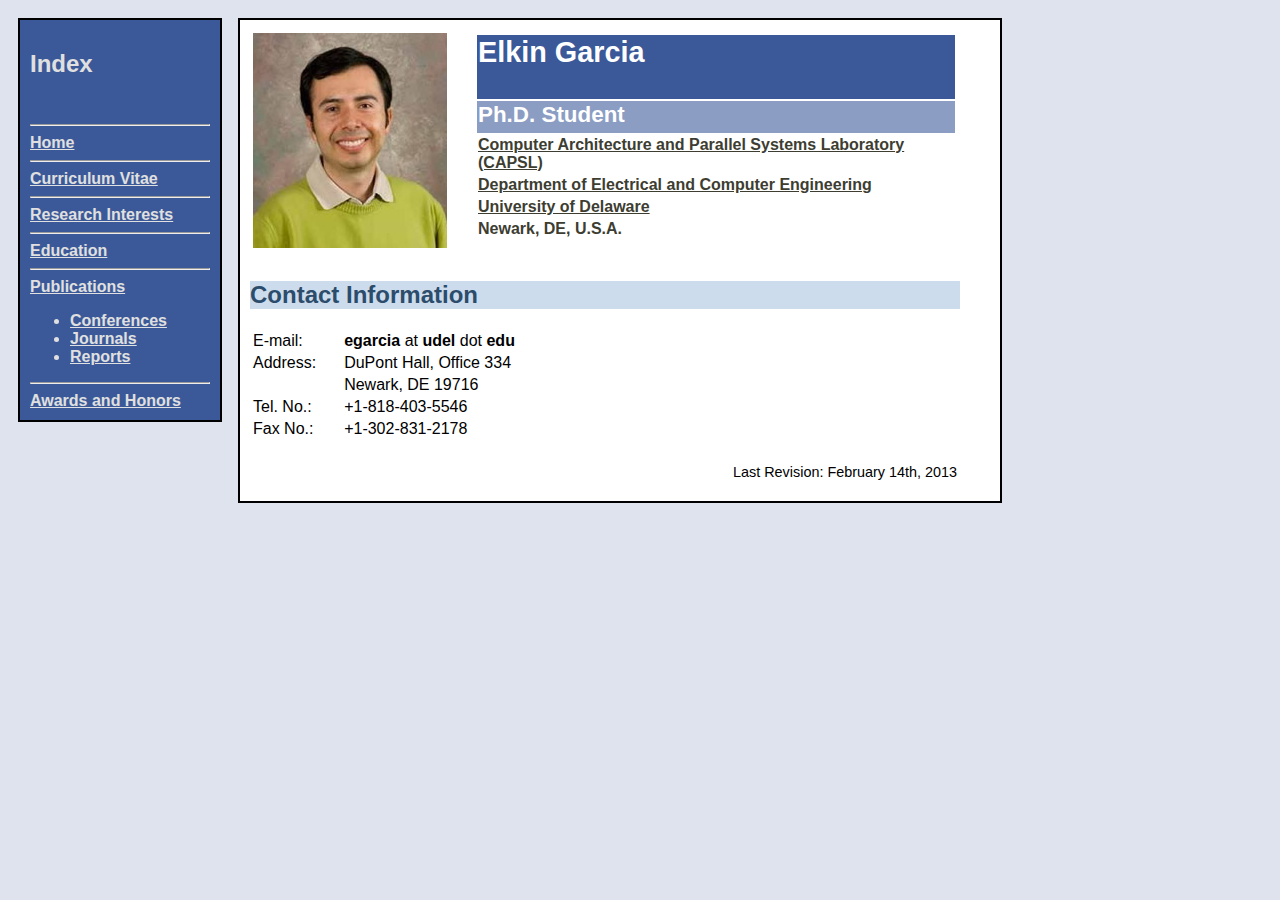
<file: index.html>
<!DOCTYPE html PUBLIC "-//W3C//DTD XHTML 1.0 Transitional//EN" "http://www.w3.org/TR/xhtml1/DTD/xhtml1-transitional.dtd">

<HTML xmlns="http://www.w3.org/1999/xhtml" dir="ltr"><!-- #BeginTemplate "master.dwt" --><HEAD><META http-equiv="Content-Type" content="text/html; charset=UTF-8">

<META name="author" content="Elkin Garcia">
<META name="robots" content="All">
<!-- #BeginEditable "description" -->
<META name="description" content="Elkin Garcia Web Page">
<!-- #EndEditable -->

<!-- Background -->
<LINK rel="stylesheet" href="./index_files/Common.css" type="text/css">
<LINK rel="stylesheet" href="./index_files/Header.css" type="text/css">
<!-- Footer (Botton of the webpage)-->
<LINK rel="stylesheet" href="./index_files/Footer.css" type="text/css">
<!-- Menu -->
<LINK rel="stylesheet" href="./index_files/Menu.css" type="text/css">
<!-- Body of the page (below header) -->
<LINK rel="stylesheet" href="./index_files/Main.css" type="text/css">

<!-- #BeginEditable "title" -->
<TITLE>Elkin Garcia's Web Page</TITLE>
<!-- #EndEditable -->

<!-- Google Code for tracking the visitor of the webpage -->
<script type="text/javascript">

  var _gaq = _gaq || [];
  _gaq.push(['_setAccount', 'UA-20231276-1']);
  _gaq.push(['_trackPageview']);

  (function() {
    var ga = document.createElement('script'); ga.type = 'text/javascript'; ga.async = true;
    ga.src = ('https:' == document.location.protocol ? 'https://ssl' : 'http://www') + '.google-analytics.com/ga.js';
    var s = document.getElementsByTagName('script')[0]; s.parentNode.insertBefore(ga, s);
  })();

</script>

</HEAD><!-- ******************************************************************************************* -->

<BODY>

<!-- ******************************************************************************************* -->
<DIV id="Header">


<TABLE>
        <TBODY><TR>
                <TD>
                <IMG src="./index_files/ElkinGarcia12.jpg" alt="Elkin Garcia picture">
                </TD>
                <TD class="VEmpty">
                <TD>
                        <TABLE>
                                <TBODY><TR>
                                        <TD class="Info1">Elkin Garcia</TD>
                                </TR>
                                <TR>
                                        <TD class="Info2">Ph.D. Student</TD>
                                </TR>
                                <TR>
                                        <TD class="Info3"><A href="http://www.capsl.udel.edu/" target="_blank">Computer Architecture and Parallel Systems Laboratory (CAPSL)</A></TD>
                                </TR>
                                <TR>
                                        <TD class="Info3"><A href="http://www.ece.udel.edu/" target="_blank">Department of Electrical and Computer Engineering</A></TD>
                                </TR>
                                <TR>
                                        <TD class="Info3"><A href="http://www.udel.edu/" target="_blank">University of Delaware</A></TD>
                                </TR>
                                <TR>
                                        <TD class="Info3">Newark, DE, U.S.A.</TD>
                                </TR>
                        </TBODY></TABLE>
                </TD>
        </TR>
</TBODY></TABLE>


<!-- ******************************************************************************************* -->
<!-- ******************************************************************************************* -->

<!-- #BeginEditable "Main" -->
<DIV id="Main">
<H2>
    Contact Information
</H2>
<TABLE>
	<TBODY><TR>
		<TD>E-mail:</TD>
		<TD class="VEmpty">
		<TD><B>egarcia</B> at <B>udel</B> dot <B>edu</B></TD>
	</TR>
	<TR>
		<TD>Address:</TD>
		<TD class="VEmpty">
		<TD>DuPont Hall, Office 334</TD>
	</TR>
	<TR>
		<TD>
		<TD class="VEmpty">
		<TD>Newark, DE 19716</TD>
	</TR>
	<TR>
		<TD>Tel. No.:</TD>
		<TD class="VEmpty">
		<TD>+1-818-403-5546</TD>
	</TR>
	<TR>
		<TD>Fax No.:</TD>
		<TD class="VEmpty">
		<TD>+1-302-831-2178</TD>
	</TR>
</TBODY></TABLE>
</DIV> <!-- "Main" -->
<!-- #EndEditable -->

<!-- ******************************************************************************************* -->
<!-- ******************************************************************************************* -->


<DIV id="Footer">
<TABLE class="Footer">
        <TBODY><TR>
                <TD align="right" style="height: 24px">Last Revision: February 14th, 2013</TD>
        </TR>
</TBODY></TABLE>
</DIV> <!-- "Footer" -->


</DIV> <!-- "Header" -->

<!-- ******************************************************************************************* -->
<!-- ******************************************************************************************* -->


<DIV id="Menu">

<H2>Index</H2>
<BR>
<HR>
<A href="./index.html">Home</A>
<HR>
<!-- <A href="CVElkinGarciaEN.pdf" target="_blank">Curriculum Vitae</A> -->
<A href="./CV.html">Curriculum Vitae</A>
<HR>
<A href="./research.html">Research Interests</A>
<HR>
<A href="./education.html">Education</A>
<HR>
<A href="./publications.html">Publications</A>
<UL>
        <LI><A href="./publications.html#Conferences">Conferences</A></LI>
        <LI><A href="./publications.html#Journal">Journals</A></LI>
        <LI><A href="./publications.html#TechnicalReports">Reports</A></LI>
</UL>
<HR>
<A href="./awards.html">Awards and Honors</A>
</DIV> <!-- "Menu" -->


<!-- ******************************************************************************************* -->



<!-- ******************************************************************************************* -->

<!-- #EndTemplate -->

</BODY></HTML>
</file>
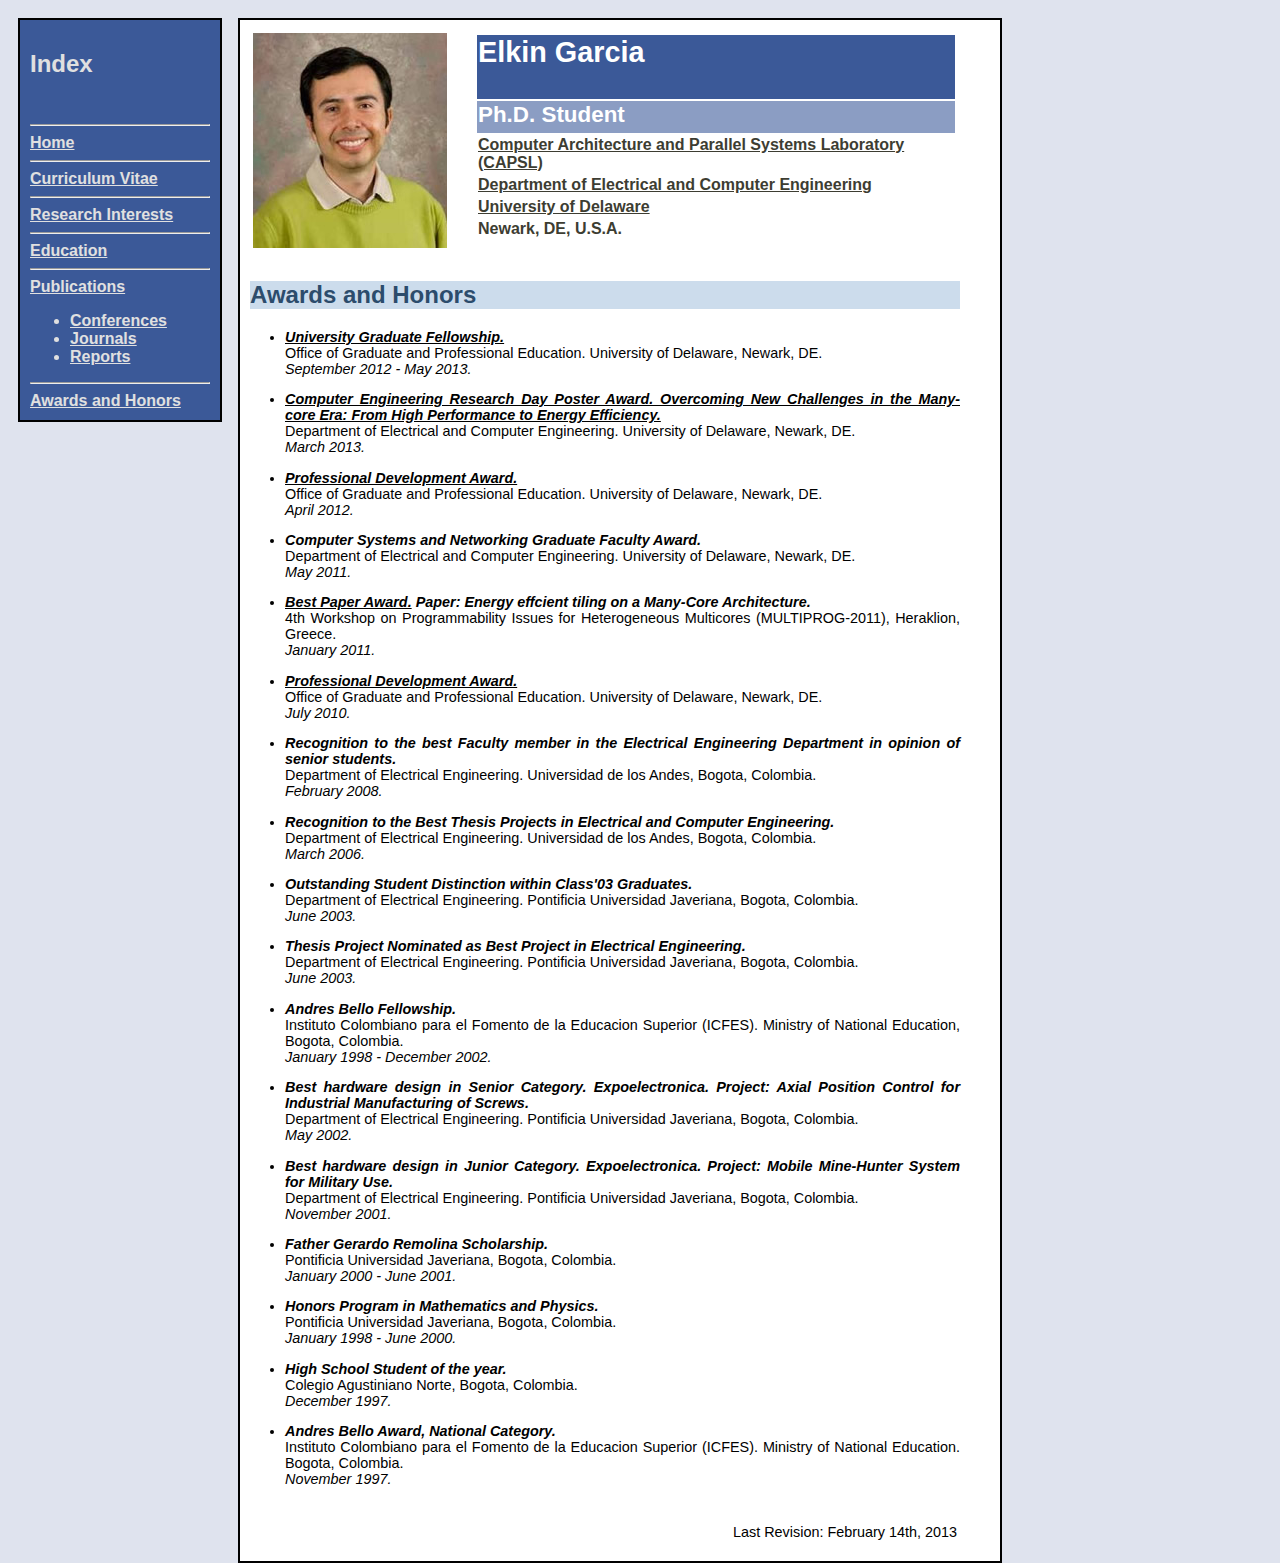
<file: awards.html>
<!DOCTYPE html PUBLIC "-//W3C//DTD XHTML 1.0 Transitional//EN" "http://www.w3.org/TR/xhtml1/DTD/xhtml1-transitional.dtd">

<HTML xmlns="http://www.w3.org/1999/xhtml" dir="ltr"><!-- #BeginTemplate "master.dwt" --><HEAD><META http-equiv="Content-Type" content="text/html; charset=UTF-8">

<META name="author" content="Elkin Garcia">
<META name="robots" content="All">
<!-- #BeginEditable "description" -->
<META name="description" content="Elkin Garcia Awards & Honors">
<!-- #EndEditable -->

<!-- Background -->
<LINK rel="stylesheet" href="./index_files/Common.css" type="text/css">
<LINK rel="stylesheet" href="./index_files/Header.css" type="text/css">
<!-- Footer (Botton of the webpage)-->
<LINK rel="stylesheet" href="./index_files/Footer.css" type="text/css">
<!-- Menu -->
<LINK rel="stylesheet" href="./index_files/Menu.css" type="text/css">
<!-- Body of the page (below header) -->
<LINK rel="stylesheet" href="./index_files/Main.css" type="text/css">

<!-- #BeginEditable "title" -->
<TITLE>Elkin Garcia: Awards and Honors</TITLE>
<!-- #EndEditable -->

<!-- Google Code for tracking the visitor of the webpage -->
<script type="text/javascript">

  var _gaq = _gaq || [];
  _gaq.push(['_setAccount', 'UA-20231276-1']);
  _gaq.push(['_trackPageview']);

  (function() {
    var ga = document.createElement('script'); ga.type = 'text/javascript'; ga.async = true;
    ga.src = ('https:' == document.location.protocol ? 'https://ssl' : 'http://www') + '.google-analytics.com/ga.js';
    var s = document.getElementsByTagName('script')[0]; s.parentNode.insertBefore(ga, s);
  })();

</script>

</HEAD><!-- ******************************************************************************************* -->

<BODY>

<!-- ******************************************************************************************* -->
<DIV id="Header">


<TABLE>
        <TBODY><TR>
                <TD>
                <IMG src="./index_files/ElkinGarcia12.jpg" alt="Elkin Garcia picture">
                </TD>
                <TD class="VEmpty">
                <TD>
                        <TABLE>
                                <TBODY><TR>
                                        <TD class="Info1">Elkin Garcia</TD>
                                </TR>
                                <TR>
                                        <TD class="Info2">Ph.D. Student</TD>
                                </TR>
                                <TR>
                                        <TD class="Info3"><A href="http://www.capsl.udel.edu/" target="_blank">Computer Architecture and Parallel Systems Laboratory (CAPSL)</A></TD>
                                </TR>
                                <TR>
                                        <TD class="Info3"><A href="http://www.ece.udel.edu/" target="_blank">Department of Electrical and Computer Engineering</A></TD>
                                </TR>
                                <TR>
                                        <TD class="Info3"><A href="http://www.udel.edu/" target="_blank">University of Delaware</A></TD>
                                </TR>
                                <TR>
                                        <TD class="Info3">Newark, DE, U.S.A.</TD>
                                </TR>
                        </TBODY></TABLE>
                </TD>
        </TR>
</TBODY></TABLE>

<!-- ******************************************************************************************* -->
<!-- ******************************************************************************************* -->

<!-- #BeginEditable "Main" --> 
<div id="Main"> 

<a name="Awards"></a> 
<h2>Awards and Honors</h2> 
 
<ul class="SmallFont">


    <li> 
		<p> 
		<a href="http://www.ece.udel.edu/spotlight/2012-2013UDGradAwards.php">
		<b><i> University Graduate Fellowship. </i></b></a>
		<br />
        Office of Graduate and Professional Education.
        University of Delaware, Newark, DE. 
		<br />
		<i>September 2012 - May 2013.</i>
		</p> 
	</li> 


	<li> 
		<p>
		<a href="http://www.udel.edu/udaily/2013/mar/ece-research-day-032213.html">
		<b><i> Computer Engineering Research Day Poster Award. Overcoming New Challenges in the Many-core Era: From High Performance to Energy Efficiency.
 </i></b></a>
		<br />
		Department of Electrical and Computer Engineering. 
		University of Delaware, Newark, DE.
		<br />
		<i> March 2013.</i>
		</p> 
	</li> 


    <li> 
		<p> 
		<a href="http://www.udel.edu/gradoffice/financial/profdev.html">
		<b><i> Professional Development Award. </i></b></a>
		<br />
        Office of Graduate and Professional Education.
        University of Delaware, Newark, DE. 
		<br />
		<i>April 2012.</i>
		</p> 
	</li> 

	<li> 
		<p> 
		<b><i> Computer Systems and Networking Graduate Faculty Award. </i></b> 
		<br />
		Department of Electrical and Computer Engineering. 
		University of Delaware, Newark, DE.
		<br />
		<i> May 2011.</i>
		</p> 
	</li> 



	<li> 
		<p> 
		<a href="http://www.udel.edu/udaily/2011/feb/computers-energy-022211.html">
		<b><i> Best Paper Award.</a>
		Paper: Energy effcient tiling on a Many-Core Architecture. </i></b> 
		<br />
		4th Workshop on Programmability Issues for Heterogeneous Multicores (MULTIPROG-2011),
		Heraklion, Greece. 
		<br />
		<i>January 2011.</i>
		</p> 
	</li> 

    <li> 
		<p> 
		<a href="http://www.udel.edu/gradoffice/financial/profdev.html">
		<b><i> Professional Development Award. </i></b></a>
		<br />
        Office of Graduate and Professional Education.
        University of Delaware, Newark, DE. 
		<br />
		<i>July 2010.</i>
		</p> 
	</li> 

     	
	<li> 
		<p> 
		<b><i> Recognition to the best Faculty member in the Electrical Engineering Department in opinion of senior students. </i></b> 
		<br />
		Department of Electrical Engineering. 
		Universidad de los Andes, Bogota, Colombia.
		<br />
		<i> February 2008. </i>
		</p> 
	</li> 


	<li> 
		<p> 
		<b><i> Recognition to the Best Thesis Projects in Electrical and Computer Engineering. </i></b> 
		<br />
        Department of Electrical Engineering. 
        Universidad de los Andes, Bogota, Colombia.
		<br />
		<i> March 2006. </i>
		</p> 
	</li> 
	
	
	<li> 
		<p> 
		<b><i> Outstanding Student Distinction within Class'03 Graduates. </i></b> 
		<br />
        Department of Electrical Engineering. 
        Pontificia Universidad Javeriana, Bogota, Colombia. 
		<br />
		<i> June 2003. </i>
		</p> 
	</li> 
	
	
	<li> 
		<p> 
		<b><i> Thesis Project Nominated as Best Project in Electrical Engineering. </i></b> 
		<br />
		Department of Electrical Engineering. 
		Pontificia Universidad Javeriana, Bogota, Colombia. 
		<br />
		<i> June 2003. </i>
		</p> 
	</li> 
	
	
	<li> 
		<p> 
		<b><i> Andres Bello Fellowship. </i></b> 
		<br />
        Instituto Colombiano para el Fomento de la Educacion Superior (ICFES). 
        Ministry of National Education, Bogota, Colombia. 
		<br />
		<i> January 1998 - December 2002. </i>
		</p> 
	</li> 
	
	
	<li> 
		<p> 
		<b><i> Best hardware design in Senior Category. Expoelectronica. 
		Project: Axial Position Control for Industrial Manufacturing of Screws. </i></b> 
		<br />
        Department of Electrical Engineering. 
        Pontificia Universidad Javeriana, Bogota, Colombia. 
		<br />
		<i> May 2002. </i>
		</p> 
	</li> 
	
	
	<li> 
		<p> 
		<b><i> Best hardware design in Junior Category. Expoelectronica. 
		Project: Mobile Mine-Hunter System for Military Use.  </i></b> 
		<br />
        Department of Electrical Engineering. 
        Pontificia Universidad Javeriana, Bogota, Colombia. 
		<br />
		<i> November 2001. </i>
		</p> 
	</li> 
	
	<li> 
		<p> 
		<b><i> Father Gerardo Remolina Scholarship.  </i></b> 
		<br />
        Pontificia Universidad Javeriana, Bogota, Colombia. 
		<br />
		<i> January 2000 - June 2001. </i>
		</p> 
	</li> 
	
	
	<li> 
		<p> 
		<b><i> Honors Program in Mathematics and Physics.  </i></b> 
		<br />
        Pontificia Universidad Javeriana, Bogota, Colombia. 
		<br />
		<i> January 1998 - June 2000. </i>
		</p> 
	</li> 
	
	
	<li> 
		<p> 
		<b><i> High School Student of the year. </i></b> 
		<br />
		Colegio Agustiniano Norte, Bogota, Colombia. 
		<br />
		<i> December 1997. </i>
		</p> 
	</li> 
	
	
	<li> 
		<p> 
		<b><i> Andres Bello Award, National Category. </i></b> 
		<br />
        Instituto Colombiano para el Fomento de la Educacion Superior (ICFES). 
        Ministry of National Education. Bogota, Colombia.  
		<br />
		<i> November 1997. </i>
		</p> 
	</li> 
	

<!-- ********************************************************************* --> 
 </ul>
 
<!-- ********************************************************************* --> 
<!-- ********************************************************************* --> 
 
</div> <!-- "Main" --> 
<!-- #EndEditable -->  

<!-- ******************************************************************************************* -->
<!-- ******************************************************************************************* -->


<DIV id="Footer">
<TABLE class="Footer">
        <TBODY><TR>
                <TD align="right" style="height: 24px">Last Revision: February 14th, 2013</TD>
        </TR>
</TBODY></TABLE>
</DIV> <!-- "Footer" -->


</DIV> <!-- "Header" -->

<!-- ******************************************************************************************* -->
<!-- ******************************************************************************************* -->


<DIV id="Menu">

<H2>Index</H2>
<BR>
<HR>
<A href="./index.html">Home</A>
<HR>
<!-- <A href="CVElkinGarciaEN.pdf" target="_blank">Curriculum Vitae</A> -->
<A href="./CV.html">Curriculum Vitae</A>
<HR>
<A href="./research.html">Research Interests</A>
<HR>
<A href="./education.html">Education</A>
<HR>
<A href="./publications.html">Publications</A>
<UL>
        <LI><A href="./publications.html#Conferences">Conferences</A></LI>
        <LI><A href="./publications.html#Journal">Journals</A></LI>
        <LI><A href="./publications.html#TechnicalReports">Reports</A></LI>
</UL>
<HR>
<A href="./awards.html">Awards and Honors</A>
</DIV> <!-- "Menu" -->

<!-- ******************************************************************************************* -->



<!-- ******************************************************************************************* -->

<!-- #EndTemplate -->

</BODY></HTML>
</file>
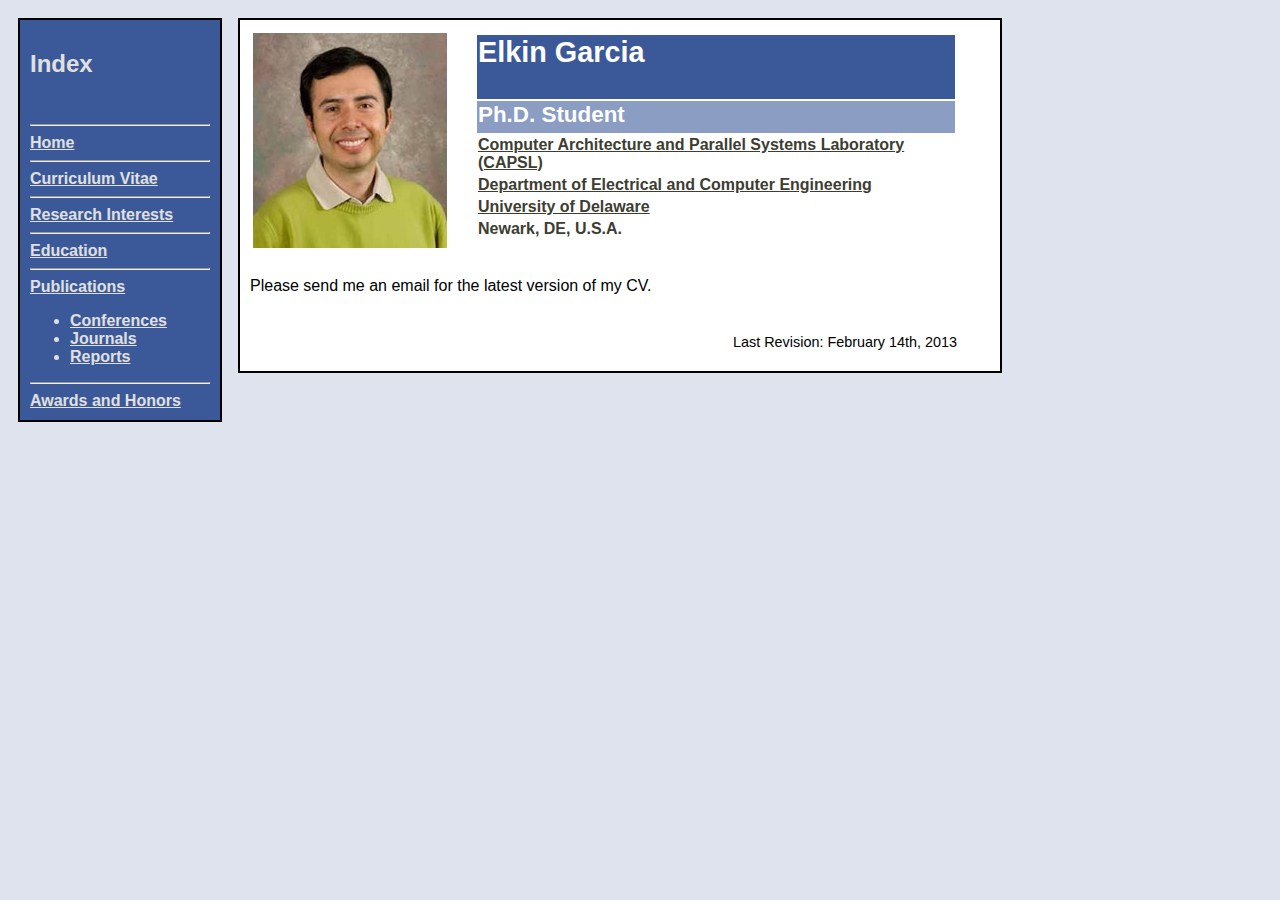
<file: CV.html>
<!DOCTYPE html PUBLIC "-//W3C//DTD XHTML 1.0 Transitional//EN" "http://www.w3.org/TR/xhtml1/DTD/xhtml1-transitional.dtd">

<HTML xmlns="http://www.w3.org/1999/xhtml" dir="ltr"><!-- #BeginTemplate "master.dwt" --><HEAD><META http-equiv="Content-Type" content="text/html; charset=UTF-8">

<META name="author" content="Elkin Garcia">
<META name="robots" content="All">
<!-- #BeginEditable "description" -->
<META name="description" content="Elkin Garcia Research Interest">
<!-- #EndEditable -->

<!-- Background -->
<LINK rel="stylesheet" href="./index_files/Common.css" type="text/css">
<LINK rel="stylesheet" href="./index_files/Header.css" type="text/css">
<!-- Footer (Botton of the webpage)-->
<LINK rel="stylesheet" href="./index_files/Footer.css" type="text/css">
<!-- Menu -->
<LINK rel="stylesheet" href="./index_files/Menu.css" type="text/css">
<!-- Body of the page (below header) -->
<LINK rel="stylesheet" href="./index_files/Main.css" type="text/css">

<!-- #BeginEditable "title" -->
<TITLE>Elkin Garcia: Curriculum Vitae</TITLE>
<!-- #EndEditable -->

<!-- Google Code for tracking the visitor of the webpage -->
<script type="text/javascript">

  var _gaq = _gaq || [];
  _gaq.push(['_setAccount', 'UA-20231276-1']);
  _gaq.push(['_trackPageview']);

  (function() {
    var ga = document.createElement('script'); ga.type = 'text/javascript'; ga.async = true;
    ga.src = ('https:' == document.location.protocol ? 'https://ssl' : 'http://www') + '.google-analytics.com/ga.js';
    var s = document.getElementsByTagName('script')[0]; s.parentNode.insertBefore(ga, s);
  })();

</script>

</HEAD><!-- ******************************************************************************************* -->

<BODY>

<!-- ******************************************************************************************* -->
<DIV id="Header">


<TABLE>
        <TBODY><TR>
                <TD>
                <IMG src="./index_files/ElkinGarcia12.jpg" alt="Elkin Garcia picture">
                </TD>
                <TD class="VEmpty">
                <TD>
                        <TABLE>
                                <TBODY><TR>
                                        <TD class="Info1">Elkin Garcia</TD>
                                </TR>
                                <TR>
                                        <TD class="Info2">Ph.D. Student</TD>
                                </TR>
                                <TR>
                                        <TD class="Info3"><A href="http://www.capsl.udel.edu/" target="_blank">Computer Architecture and Parallel Systems Laboratory (CAPSL)</A></TD>
                                </TR>
                                <TR>
                                        <TD class="Info3"><A href="http://www.ece.udel.edu/" target="_blank">Department of Electrical and Computer Engineering</A></TD>
                                </TR>
                                <TR>
                                        <TD class="Info3"><A href="http://www.udel.edu/" target="_blank">University of Delaware</A></TD>
                                </TR>
                                <TR>
                                        <TD class="Info3">Newark, DE, U.S.A.</TD>
                                </TR>
                        </TBODY></TABLE>
                </TD>
        </TR>
</TBODY></TABLE>



<!-- ******************************************************************************************* -->
<!-- ******************************************************************************************* -->

<!-- #BeginEditable "Main" --> 
<div id="Main"> 
<p align="justify"> 

Please send me an email for the latest version of my CV.

</p>
<!-- ********************************************************************* --> 
<!-- ********************************************************************* --> 
 
</div> <!-- "Main" --> 
<!-- #EndEditable -->  

<!-- ******************************************************************************************* -->
<!-- ******************************************************************************************* -->


<DIV id="Footer">
<TABLE class="Footer">
        <TBODY><TR>
                <TD align="right" style="height: 24px">Last Revision: February 14th, 2013</TD>
        </TR>
</TBODY></TABLE>
</DIV> <!-- "Footer" -->


</DIV> <!-- "Header" -->

<!-- ******************************************************************************************* -->
<!-- ******************************************************************************************* -->


<DIV id="Menu">

<H2>Index</H2>
<BR>
<HR>
<A href="./index.html">Home</A>
<HR>
<!-- <A href="CVElkinGarciaEN.pdf" target="_blank">Curriculum Vitae</A> -->
<A href="./CV.html">Curriculum Vitae</A>
<HR>
<A href="./research.html">Research Interests</A>
<HR>
<A href="./education.html">Education</A>
<HR>
<A href="./publications.html">Publications</A>
<UL>
        <LI><A href="./publications.html#Conferences">Conferences</A></LI>
        <LI><A href="./publications.html#Journal">Journals</A></LI>
        <LI><A href="./publications.html#TechnicalReports">Reports</A></LI>
</UL>
<HR>
<A href="./awards.html">Awards and Honors</A>
</DIV> <!-- "Menu" -->


<!-- ******************************************************************************************* -->



<!-- ******************************************************************************************* -->

<!-- #EndTemplate -->

</BODY></HTML>
</file>
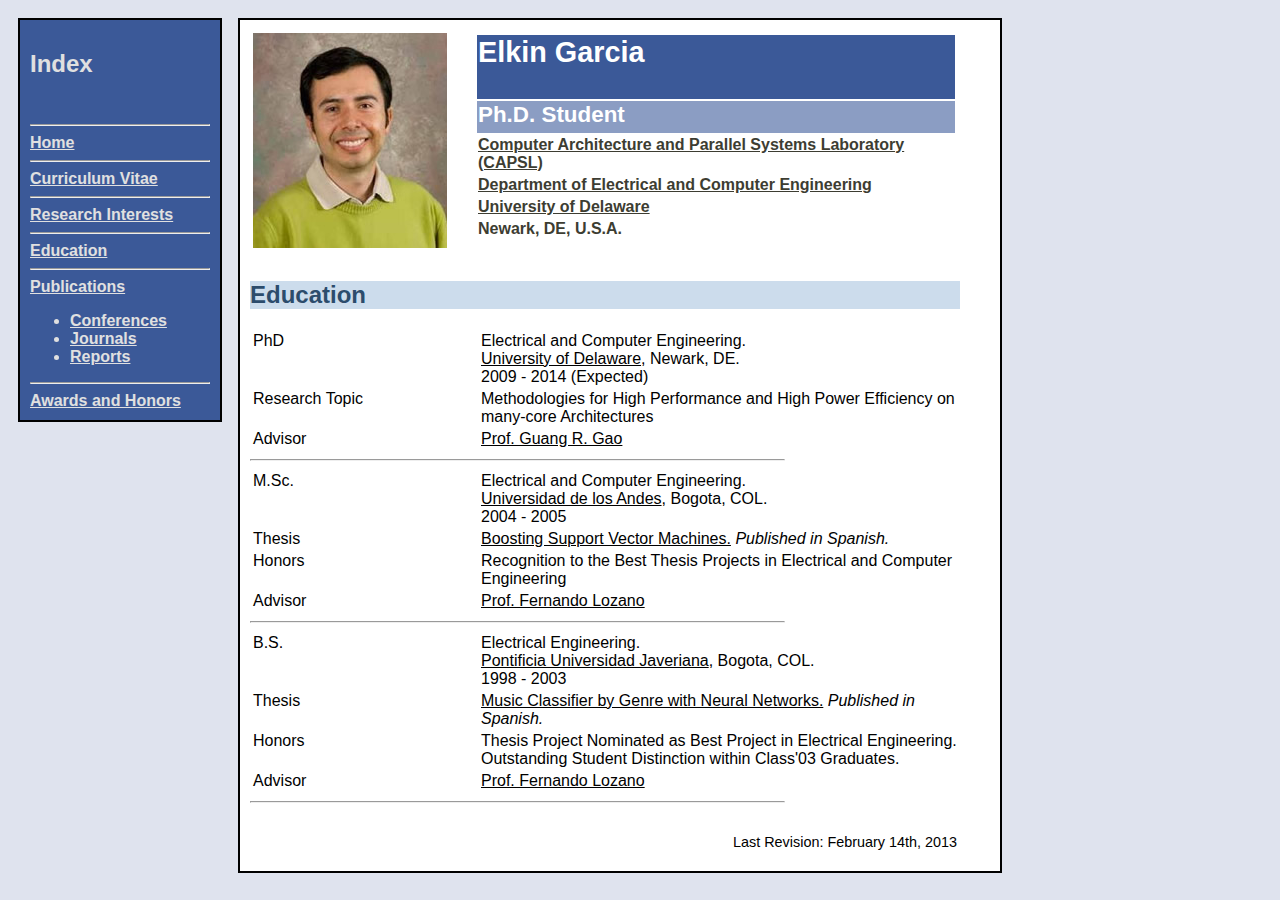
<file: education.html>
<!DOCTYPE html PUBLIC "-//W3C//DTD XHTML 1.0 Transitional//EN" "http://www.w3.org/TR/xhtml1/DTD/xhtml1-transitional.dtd">

<HTML xmlns="http://www.w3.org/1999/xhtml" dir="ltr"><!-- #BeginTemplate "master.dwt" --><HEAD><META http-equiv="Content-Type" content="text/html; charset=UTF-8">

<META name="author" content="Elkin Garcia">
<META name="robots" content="All">
<!-- #BeginEditable "description" -->
<META name="description" content="Elkin Garcia Education">
<!-- #EndEditable -->

<!-- Background -->
<LINK rel="stylesheet" href="./index_files/Common.css" type="text/css">
<LINK rel="stylesheet" href="./index_files/Header.css" type="text/css">
<!-- Footer (Botton of the webpage)-->
<LINK rel="stylesheet" href="./index_files/Footer.css" type="text/css">
<!-- Menu -->
<LINK rel="stylesheet" href="./index_files/Menu.css" type="text/css">
<!-- Body of the page (below header) -->
<LINK rel="stylesheet" href="./index_files/Main.css" type="text/css">

<!-- #BeginEditable "title" -->
<TITLE>Elkin Garcia: Education</TITLE>
<!-- #EndEditable -->

<!-- Google Code for tracking the visitor of the webpage -->
<script type="text/javascript">

  var _gaq = _gaq || [];
  _gaq.push(['_setAccount', 'UA-20231276-1']);
  _gaq.push(['_trackPageview']);

  (function() {
    var ga = document.createElement('script'); ga.type = 'text/javascript'; ga.async = true;
    ga.src = ('https:' == document.location.protocol ? 'https://ssl' : 'http://www') + '.google-analytics.com/ga.js';
    var s = document.getElementsByTagName('script')[0]; s.parentNode.insertBefore(ga, s);
  })();

</script>

</HEAD><!-- ******************************************************************************************* -->

<BODY>

<!-- ******************************************************************************************* -->
<DIV id="Header">

<TABLE>
        <TBODY><TR>
                <TD>
                <IMG src="./index_files/ElkinGarcia12.jpg" alt="Elkin Garcia picture">
                </TD>
                <TD class="VEmpty">
                <TD>
                        <TABLE>
                                <TBODY><TR>
                                        <TD class="Info1">Elkin Garcia</TD>
                                </TR>
                                <TR>
                                        <TD class="Info2">Ph.D. Student</TD>
                                </TR>
                                <TR>
                                        <TD class="Info3"><A href="http://www.capsl.udel.edu/" target="_blank">Computer Architecture and Parallel Systems Laboratory (CAPSL)</A></TD>
                                </TR>
                                <TR>
                                        <TD class="Info3"><A href="http://www.ece.udel.edu/" target="_blank">Department of Electrical and Computer Engineering</A></TD>
                                </TR>
                                <TR>
                                        <TD class="Info3"><A href="http://www.udel.edu/" target="_blank">University of Delaware</A></TD>
                                </TR>
                                <TR>
                                        <TD class="Info3">Newark, DE, U.S.A.</TD>
                                </TR>
                        </TBODY></TABLE>
                </TD>
        </TR>
</TBODY></TABLE>


<!-- ******************************************************************************************* -->
<!-- ******************************************************************************************* -->

<!-- #BeginEditable "Main" --> 
<div id="Main"> 
<h2>Education</h2> 
 
<table> 
	<tr> 
		<td style="width: 200px" valign="top">PhD</td> 
		<td class="VEmpty"></td> 
		<td valign="top"> Electrical and Computer Engineering. <br />
		    <a href="http://www.udel.edu/" target="_blank">University of Delaware</a>, Newark, DE. <br />
		    2009 - 2014 (Expected)</td> 
	</tr> 
	<tr> 
		<td style="width: 200px" valign="top">Research Topic</td> 
		<td class="VEmpty"></td> 
		<td>Methodologies for High Performance and High Power Efficiency on many-core Architectures</td> 
	</tr> 
	<tr> 
		<td style="width: 200px" valign="top">Advisor</td> 
		<td class="VEmpty"></td> 
		<td><a href="http://www.capsl.udel.edu/~ggao/" target="_blank">Prof. Guang R. Gao</a></td> 
	</tr> 
</table> 
 
<hr style="color:silver; width:75%; text-align:left; margin-left:0px" /> 

<table> 
	<tr> 
		<td style="width: 200px" valign="top">M.Sc.</td> 
		<td class="VEmpty"></td> 
		<td valign="top"> Electrical and Computer Engineering. <br />
		    <a href="http://www.uniandes.edu.co/" target="_blank">Universidad de los Andes</a>, Bogota, COL. <br />
		    2004 - 2005 </td> 
	</tr> 
	<tr> 
		<td style="width: 200px" valign="top">Thesis</td> 
		<td class="VEmpty"></td> 
		<td><a href="http://www.capsl.udel.edu/~egarcia/Papers/MasterThesis.pdf" >
		Boosting Support Vector Machines.</a> 
		<i>Published in Spanish.</i></td>
	</tr> 
		<tr> 
		<td style="width: 200px" valign="top">Honors</td> 
		<td class="VEmpty"></td> 
		<td>Recognition to the Best Thesis Projects in Electrical and Computer Engineering</td> 
	</tr>
	<tr> 
		<td style="width: 200px" valign="top">Advisor</td> 
		<td class="VEmpty"></td> 
		<td><a href="https://ingenieria.uniandes.edu.co/profesores/flozano/doku.php" target="_blank">Prof. Fernando Lozano</a></td> 
	</tr> 
</table> 
 
<hr style="color:silver; width:75%; text-align:left; margin-left:0px" /> 

<table> 
	<tr> 
		<td style="width: 200px" valign="top">B.S.</td> 
		<td class="VEmpty"></td> 
		<td valign="top"> Electrical Engineering. <br />
		    <a href="http://puj-portal.javeriana.edu.co/portal/page/portal/PORTAL_VERSION_2009_2010/en_home" target="_blank">Pontificia Universidad Javeriana</a>, Bogota, COL. <br />
		    1998 - 2003 </td> 
	</tr> 
	<tr> 
		<td style="width: 200px" valign="top">Thesis</td> 
		<td class="VEmpty"></td> 
		<td><a href="http://www.capsl.udel.edu/~egarcia/Papers/BachelorThesis.pdf" >
		Music Classifier by Genre with Neural Networks.</a>
		<i>Published in Spanish.</i></td>
	</tr> 
		<tr> 
		<td style="width: 200px" valign="top">Honors</td> 
		<td class="VEmpty"></td> 
		<td>Thesis Project Nominated as Best Project in Electrical Engineering. <br />
		Outstanding Student Distinction within Class'03 Graduates.</td> 
	</tr>
	<tr> 
		<td style="width: 200px" valign="top">Advisor</td> 
		<td class="VEmpty"></td> 
		<td><a href="https://ingenieria.uniandes.edu.co/profesores/flozano/doku.php" target="_blank">Prof. Fernando Lozano</a></td> 
	</tr> 
</table> 
 
<hr style="color:silver; width:75%; text-align:left; margin-left:0px" /> 
 
</div> <!-- "Main" --> 
<!-- #EndEditable --> 

<!-- ******************************************************************************************* -->
<!-- ******************************************************************************************* -->


<DIV id="Footer">
<TABLE class="Footer">
        <TBODY><TR>
                <TD align="right" style="height: 24px">Last Revision: February 14th, 2013</TD>
        </TR>
</TBODY></TABLE>
</DIV> <!-- "Footer" -->


</DIV> <!-- "Header" -->

<!-- ******************************************************************************************* -->
<!-- ******************************************************************************************* -->


<DIV id="Menu">

<H2>Index</H2>
<BR>
<HR>
<A href="./index.html">Home</A>
<HR>
<!-- <A href="CVElkinGarciaEN.pdf" target="_blank">Curriculum Vitae</A> -->
<A href="./CV.html">Curriculum Vitae</A>
<HR>
<A href="./research.html">Research Interests</A>
<HR>
<A href="./education.html">Education</A>
<HR>
<A href="./publications.html">Publications</A>
<UL>
        <LI><A href="./publications.html#Conferences">Conferences</A></LI>
        <LI><A href="./publications.html#Journal">Journals</A></LI>
        <LI><A href="./publications.html#TechnicalReports">Reports</A></LI>
</UL>
<HR>
<A href="./awards.html">Awards and Honors</A>
</DIV> <!-- "Menu" -->


<!-- ******************************************************************************************* -->



<!-- ******************************************************************************************* -->

<!-- #EndTemplate -->

</BODY></HTML>
</file>
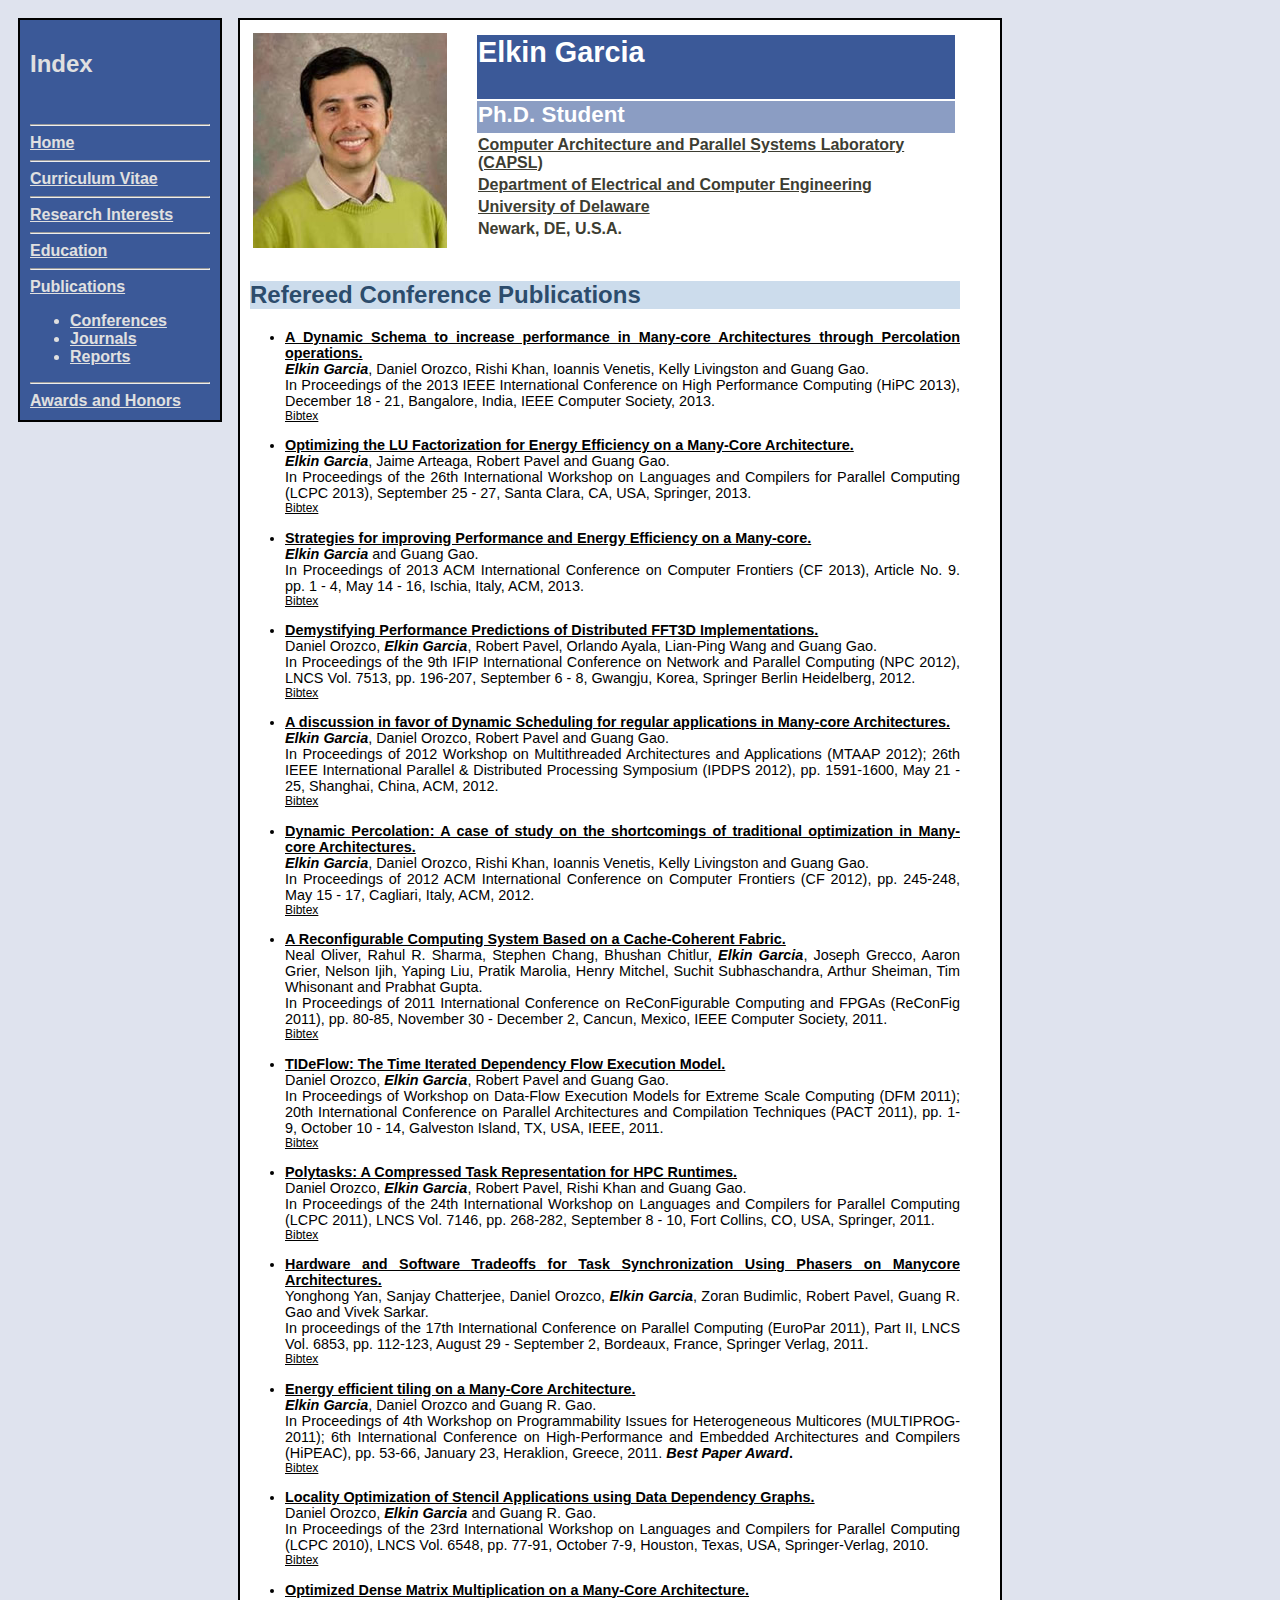
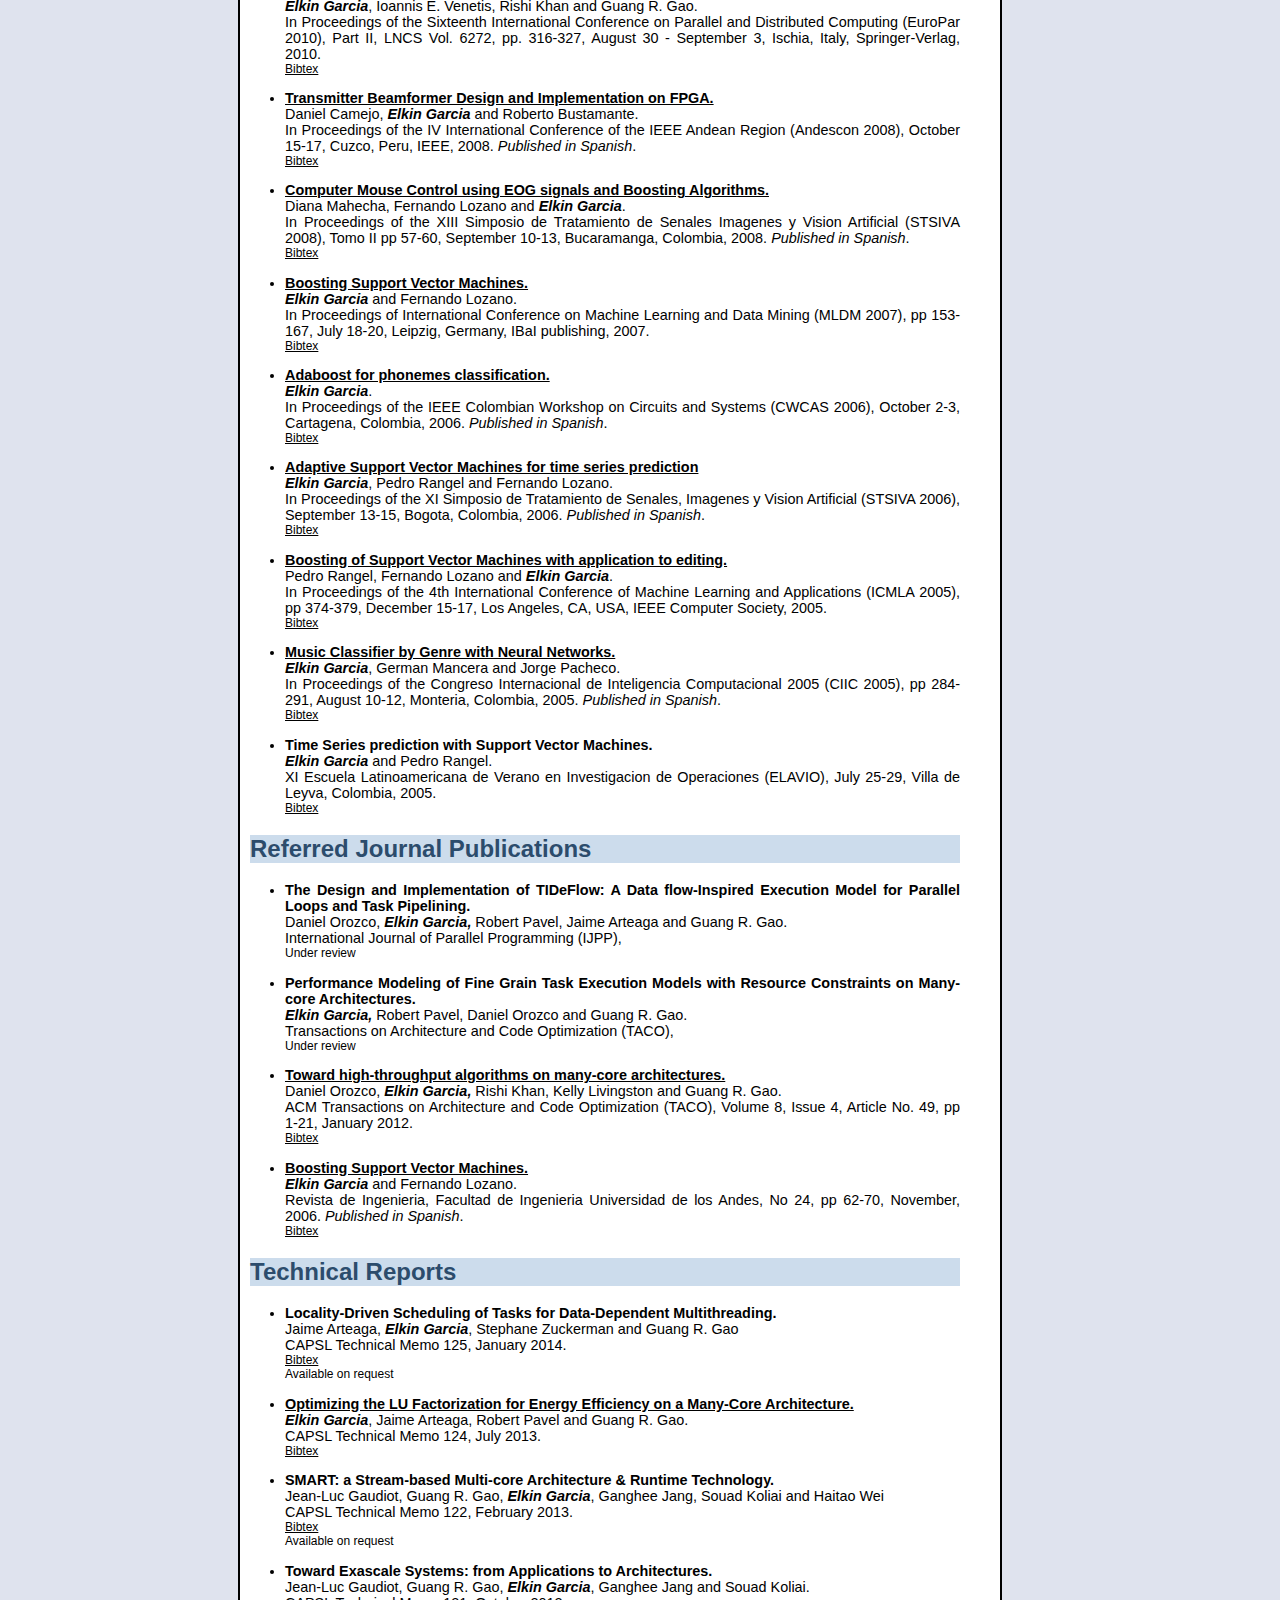
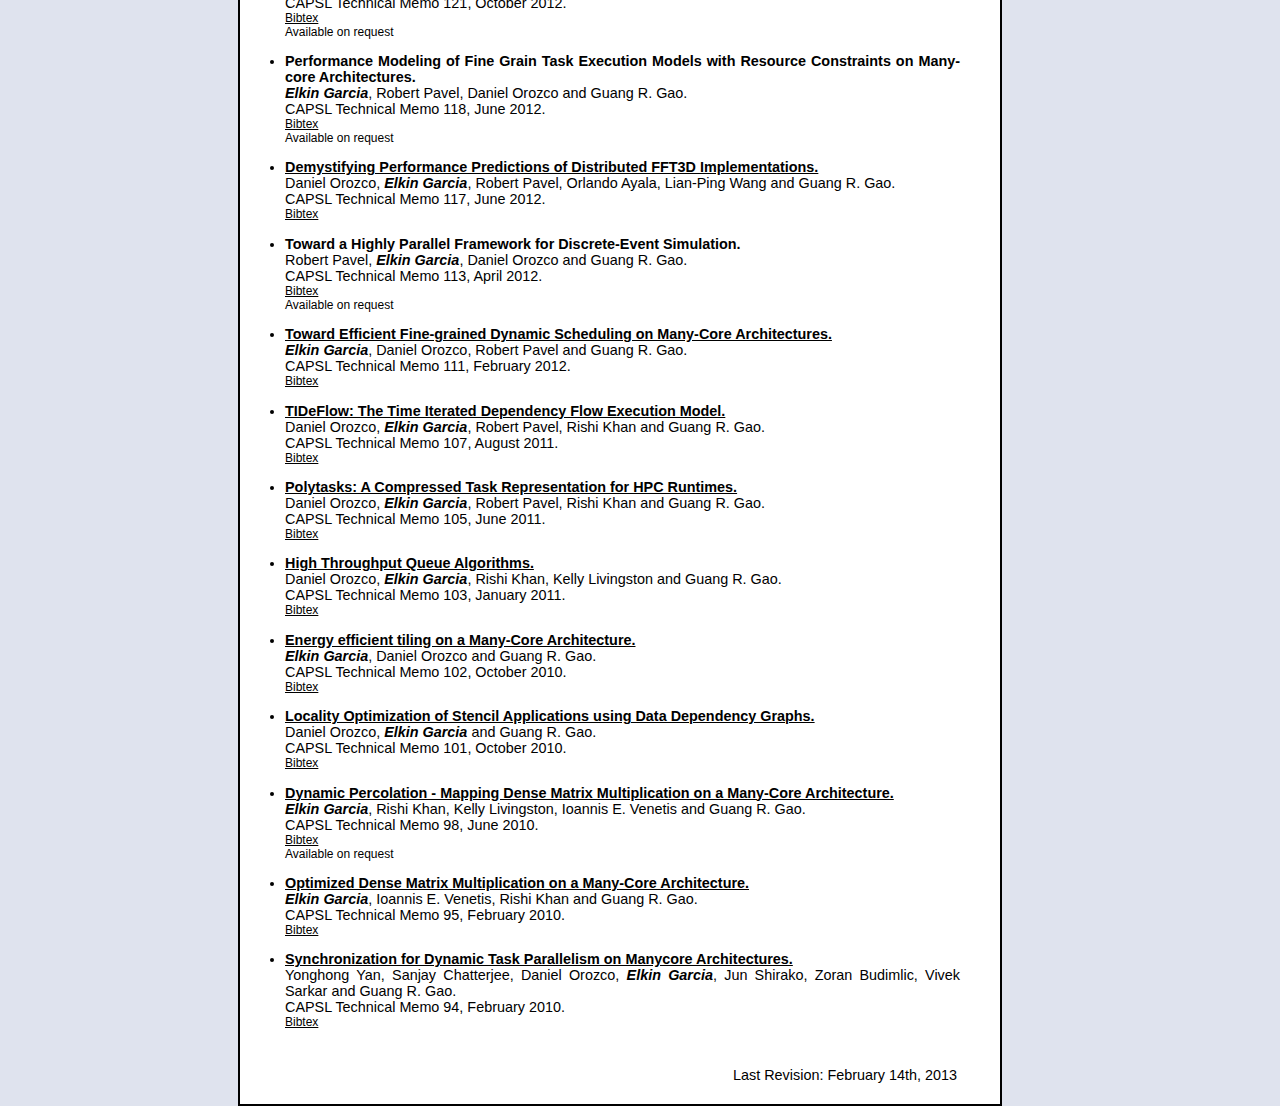
<file: publications.html>
<!DOCTYPE html PUBLIC "-//W3C//DTD XHTML 1.0 Transitional//EN" "http://www.w3.org/TR/xhtml1/DTD/xhtml1-transitional.dtd">

<HTML xmlns="http://www.w3.org/1999/xhtml" dir="ltr"><!-- #BeginTemplate "master.dwt" --><HEAD><META http-equiv="Content-Type" content="text/html; charset=UTF-8">

<META name="author" content="Elkin Garcia">
<META name="robots" content="All">
<!-- #BeginEditable "description" -->
<META name="description" content="Elkin Garcia Publications">
<!-- #EndEditable -->

<!-- Background -->
<LINK rel="stylesheet" href="./index_files/Common.css" type="text/css">
<LINK rel="stylesheet" href="./index_files/Header.css" type="text/css">
<!-- Footer (Botton of the webpage)-->
<LINK rel="stylesheet" href="./index_files/Footer.css" type="text/css">
<!-- Menu -->
<LINK rel="stylesheet" href="./index_files/Menu.css" type="text/css">
<!-- Body of the page (below header) -->
<LINK rel="stylesheet" href="./index_files/Main.css" type="text/css">

<!-- #BeginEditable "title" -->
<TITLE>Elkin Garcia: Publications</TITLE>
<!-- #EndEditable -->

<!-- Google Code for tracking the visitor of the webpage -->
<script type="text/javascript">

//Google Code
  var _gaq = _gaq || [];
  _gaq.push(['_setAccount', 'UA-20231276-1']);
  _gaq.push(['_trackPageview']);
  (function() {
    var ga = document.createElement('script'); ga.type = 'text/javascript'; ga.async = true;
    ga.src = ('https:' == document.location.protocol ? 'https://ssl' : 'http://www') + '.google-analytics.com/ga.js';
    var s = document.getElementsByTagName('script')[0]; s.parentNode.insertBefore(ga, s);
  })();

</script>

</HEAD><!-- ******************************************************************************************* -->

<BODY>

<!-- ******************************************************************************************* -->
<DIV id="Header">


<TABLE>
        <TBODY><TR>
                <TD>
                <IMG src="./index_files/ElkinGarcia12.jpg" alt="Elkin Garcia picture">
                </TD>
                <TD class="VEmpty">
                <TD>
                        <TABLE>
                                <TBODY><TR>
                                        <TD class="Info1">Elkin Garcia</TD>
                                </TR>
                                <TR>
                                        <TD class="Info2">Ph.D. Student</TD>
                                </TR>
                                <TR>
                                        <TD class="Info3"><A href="http://www.capsl.udel.edu/" target="_blank">Computer Architecture and Parallel Systems Laboratory (CAPSL)</A></TD>
                                </TR>
                                <TR>
                                        <TD class="Info3"><A href="http://www.ece.udel.edu/" target="_blank">Department of Electrical and Computer Engineering</A></TD>
                                </TR>
                                <TR>
                                        <TD class="Info3"><A href="http://www.udel.edu/" target="_blank">University of Delaware</A></TD>
                                </TR>
                                <TR>
                                        <TD class="Info3">Newark, DE, U.S.A.</TD>
                                </TR>
                        </TBODY></TABLE>
                </TD>
        </TR>
</TBODY></TABLE>


<!-- ******************************************************************************************* -->
<!-- ******************************************************************************************* -->

<!-- #BeginEditable "Main" --> 
<div id="Main"> 

<a name="Conferences"></a> 
<h2>Refereed Conference Publications</h2> 
 
<ul class="SmallFont"> 

	<li> 
		<p> 
		 <a href="http://www.capsl.udel.edu/pub/doc/papers/HiPC13.pdf">
		<b> A Dynamic Schema to increase performance in Many-core Architectures through Percolation operations.</b> </a>
		<br />
        <b><i>Elkin Garcia</i></b>, Daniel Orozco, Rishi Khan, Ioannis Venetis, Kelly Livingston and Guang Gao. <br /> 
        In Proceedings of the 2013 IEEE International Conference on High Performance Computing (HiPC 2013),
		<!--pp. 1591-1600, -->
		December 18 - 21, Bangalore, India,
		IEEE Computer Society, 2013.
		<br /> 
        <small> <a href="bibtex/HiPC13.txt" target="_blank">Bibtex </a> </small>
        <br /> 
		</p> 
	</li> 

    <li> 
		<p> 
		 <a href="http://www.capsl.udel.edu/pub/doc/papers/LCPC2013.pdf">
		<b> Optimizing the LU Factorization for Energy Efficiency on a Many-Core Architecture.</b> </a>
		<br />
        <b><i>Elkin Garcia</i></b>, Jaime Arteaga, Robert Pavel and Guang Gao. <br /> 
        In Proceedings of the 26th International Workshop on Languages and Compilers for Parallel Computing (LCPC 2013),
		<!--pp. 1591-1600, -->
		September 25 - 27, Santa Clara, CA, USA,
		Springer, 2013.
		<br /> 
        <small> <a href="bibtex/LCPC13.txt" target="_blank">Bibtex </a> </small>
        <br /> 
		</p> 
	</li> 


    <li> 
		<p> 
		 <a href="http://www.capsl.udel.edu/pub/doc/papers/cfphd3-garcia.pdf">
		<b> Strategies for improving Performance and Energy Efficiency on a Many-core.</b> </a>
		<br />
        <b><i>Elkin Garcia</i></b> and Guang Gao. <br /> 
        In Proceedings of 2013 ACM International Conference on Computer Frontiers (CF 2013),
	    Article No. 9. pp. 1 - 4,
        May 14 - 16, Ischia, Italy,
        ACM, 2013.
		<br /> 
        <small> <a href="bibtex/CF13.txt" target="_blank">Bibtex </a> </small>
        <br /> 
		</p> 
	</li> 

	<li> 
		<p> 
		 <a href="http://www.capsl.udel.edu/pub/doc/papers/NPC2012.pdf">
		<b> Demystifying Performance Predictions of Distributed FFT3D Implementations.</b> </a>
		<br />
        Daniel Orozco, <b><i>Elkin Garcia</i></b>, Robert Pavel, Orlando Ayala, Lian-Ping Wang and Guang Gao. <br /> 
        In Proceedings of the 9th IFIP International Conference on Network and Parallel Computing (NPC 2012),
		LNCS Vol. 7513, pp. 196-207,
		September 6 - 8, Gwangju, Korea,
		Springer Berlin Heidelberg, 2012.
		<br /> 
        <small> <a href="bibtex/NPC12.txt" target="_blank">Bibtex </a> </small>
        <br /> 
		</p> 
	</li> 


	<li> 
		<p> 
		 <a href="http://www.capsl.udel.edu/pub/doc/papers/garcia-mtaap2012.pdf">
		<b> A discussion in favor of Dynamic Scheduling for regular applications in Many-core Architectures.</b> </a>
		<br />
        <b><i>Elkin Garcia</i></b>, Daniel Orozco, Robert Pavel and Guang Gao. <br /> 
        In Proceedings of 2012 Workshop on Multithreaded Architectures and Applications (MTAAP 2012); 
        26th IEEE International Parallel & Distributed Processing Symposium (IPDPS 2012),
		pp. 1591-1600,
		May 21 - 25, Shanghai, China,
		ACM, 2012.
		<br /> 
        <small> <a href="bibtex/MTAAP12.txt" target="_blank">Bibtex </a> </small>
        <br /> 
		</p> 
	</li> 

    <li> 
		<p> 
		 <a href="http://www.capsl.udel.edu/pub/doc/papers/garcia-cf2012.pdf">
		<b> Dynamic Percolation: A case of study on the shortcomings of traditional optimization in Many-core Architectures.</b> </a>
		<br />
        <b><i>Elkin Garcia</i></b>, Daniel Orozco, Rishi Khan, Ioannis Venetis, Kelly Livingston and Guang Gao. <br /> 
        In Proceedings of 2012 ACM International Conference on Computer Frontiers (CF 2012),
		pp. 245-248,
        May 15 - 17, Cagliari, Italy,
        ACM, 2012.
		<br /> 
        <small> <a href="bibtex/CF12.txt" target="_blank">Bibtex </a> </small>
        <br /> 
		</p> 
	</li> 


	<li> 
		<p> 
		 <a href="Papers/Reconfig11.pdf">
		<b> A Reconfigurable Computing System Based on a Cache-Coherent Fabric.</b> </a>
		<br />
        Neal Oliver, Rahul R. Sharma, Stephen Chang, Bhushan Chitlur, <b><i>Elkin Garcia</i></b>, Joseph Grecco, 
        Aaron Grier, Nelson Ijih, Yaping Liu, Pratik Marolia, Henry Mitchel, Suchit Subhaschandra, 
        Arthur Sheiman, Tim Whisonant and Prabhat Gupta. <br /> 
        In Proceedings of 2011 International Conference on ReConFigurable Computing and FPGAs (ReConFig 2011),
		pp. 80-85,
		November 30 - December 2, Cancun, Mexico,
		IEEE Computer Society, 2011.
		<br /> 
        <small> <a href="bibtex/Reconfig11.txt" target="_blank">Bibtex </a> </small>
        <br /> 
		</p> 
	</li> 


    	<li> 
		<p> 
		<a href="http://www.capsl.udel.edu/pub/doc/papers/DFM2011-Orozco.pdf"> 
		<b> TIDeFlow: The Time Iterated Dependency Flow Execution Model.</b> </a>
		<br />
        Daniel Orozco, <b><i>Elkin Garcia</i></b>, Robert Pavel and Guang Gao. <br /> 
        In Proceedings of Workshop on Data-Flow Execution Models for Extreme Scale Computing (DFM 2011); 
        20th International Conference on Parallel Architectures and Compilation Techniques (PACT 2011),
		pp. 1-9,
		October 10 - 14, Galveston Island, TX, USA,
		IEEE, 2011.
		<br /> 
        <small> <a href="bibtex/DFM11.txt" target="_blank">Bibtex </a> </small>
        <br /> 
		</p> 
	</li> 


	<li> 
		<p> 
		<a href="http://www.capsl.udel.edu/pub/doc/papers/LCPC2011-Orozco.pdf"> 
		<b> Polytasks: A Compressed Task Representation for HPC Runtimes.</b> </a>
		<br />
        Daniel Orozco, <b><i>Elkin Garcia</i></b>, Robert Pavel, Rishi Khan and Guang Gao. <br /> 
        In Proceedings of the 24th International Workshop on Languages and Compilers for Parallel Computing (LCPC 2011),
		LNCS Vol. 7146, pp. 268-282,
		September 8 - 10, Fort Collins, CO, USA,
		Springer, 2011.
		<br /> 
        <small> <a href="bibtex/LCPC11.txt" target="_blank">Bibtex </a> </small>
        <br /> 
		</p> 
	</li> 
  

	<li> 
		<p> 
		<a href="http://www.capsl.udel.edu/pub/doc/papers/EuroPar2011-Yan.pdf"> 
		<b> Hardware and Software Tradeoffs for Task Synchronization Using Phasers on Manycore Architectures.</b> </a>
		<br />
        Yonghong Yan, Sanjay Chatterjee, Daniel Orozco, <b><i>Elkin Garcia</i></b>,
        Zoran Budimlic, Robert Pavel, Guang R. Gao and Vivek Sarkar. <br /> 
        In proceedings of the 17th International Conference on Parallel Computing (EuroPar 2011), Part II,
		LNCS Vol. 6853, pp. 112-123,
		August 29 - September 2, Bordeaux, France, 
		Springer Verlag, 2011.
		<br /> 
        <small> <a href="bibtex/EuroPar11.txt" target="_blank">Bibtex </a> </small>
        <br /> 
		</p> 
	</li> 

	<li> 
		<p> 
        <a href="http://www.capsl.udel.edu/pub/doc/papers/MULTIPROG2010-Garcia.pdf" onclick="_gaq.push(['_trackPageview', '/paper/multiprog.pdf']);">
		<b> Energy efficient tiling on a Many-Core Architecture.</b> </a>
		<br /> 
		<b><i>Elkin Garcia</i></b>, Daniel Orozco and Guang R. Gao. <br /> 
		In Proceedings of 4th Workshop on Programmability Issues for Heterogeneous Multicores (MULTIPROG-2011); 
		6th International Conference on High-Performance and Embedded Architectures and Compilers (HiPEAC), 
		pp. 53-66,
		January 23, Heraklion, Greece, 
		2011. <b><i>Best Paper Award</i>.</b>
		<br /> 
        <small> <a href="bibtex/Multiprog11.txt" target="_blank">Bibtex </a> </small>
        <br /> 
		</p> 
	</li> 


	<li> 
		<p> 
		<a href="http://www.capsl.udel.edu/pub/doc/papers/orozco-lcpc2010.pdf">
		<b> Locality Optimization of Stencil Applications using Data Dependency Graphs.</b> </a>
		<br /> 
		Daniel Orozco, <b><i>Elkin Garcia</i></b> and Guang R. Gao. <br /> 
		In Proceedings of the 23rd International Workshop on Languages and Compilers for 
		Parallel Computing (LCPC 2010), 
		LNCS Vol. 6548, pp. 77-91,
		October 7-9, Houston, Texas, USA, 
		Springer-Verlag, 2010.
		<br /> 
        <small> <a href="bibtex/LCPC10.txt" target="_blank">Bibtex </a> </small>
        <br /> 
		</p> 
	</li> 

<!-- ********************************************************************* -->

	<li> 
		<p> 
		<a href="http://www.capsl.udel.edu/pub/doc/papers/ElkinGarcia-EuroPar2010.pdf"> 
		<b>Optimized Dense Matrix Multiplication on a Many-Core Architecture.</b>  </a> 
		<br /> 
		<b><i>Elkin Garcia</i></b>, Ioannis E. Venetis, Rishi Khan and Guang R. Gao. <br />
		In Proceedings of the Sixteenth International Conference on Parallel and Distributed Computing (EuroPar 2010), Part II,
		LNCS Vol. 6272, pp. 316-327, 
		August 30 - September 3, Ischia, Italy, 
		Springer-Verlag, 2010.
		<br /> 
        <small> <a href="bibtex/EuroPar10.txt" target="_blank">Bibtex </a> </small>
        <br /> 
		</p> 
	</li> 
 
<!-- ********************************************************************* --> 


	<li> 
		<p> 
		<a href="Papers/Andescon08.pdf"> 
		<b>Transmitter Beamformer Design and Implementation on FPGA.</b>  </a> 
		<br /> 
		Daniel Camejo, <b><i>Elkin Garcia</i></b> and Roberto Bustamante. <br />
		In Proceedings of the IV International Conference of the IEEE Andean Region (Andescon 2008), 
		October 15-17, Cuzco, Peru, 
		IEEE, 2008. 
		<i>Published in Spanish</i>.
		<br /> 
        <small> <a href="bibtex/Andescon08.txt" target="_blank">Bibtex </a> </small>
        <br /> 
		</p> 
	</li> 
<!-- ********************************************************************* --> 

	<li> 
		<p> 
		<a href="Papers/STSIVA08.pdf"> 
		<b>Computer Mouse Control using EOG signals and Boosting Algorithms.</b>  </a> 
		<br /> 
		Diana Mahecha, Fernando Lozano and <b><i>Elkin Garcia</i></b>. <br />
		In Proceedings of the XIII Simposio de Tratamiento de Senales Imagenes y Vision Artificial (STSIVA 2008), 
		Tomo II pp 57-60, 
		September 10-13, Bucaramanga, Colombia, 
		2008. <i>Published in Spanish</i>.
		<br /> 
        <small> <a href="bibtex/STSIVA08.txt" target="_blank">Bibtex </a> </small>
        <br /> 
		</p> 
	</li> 
 
<!-- ********************************************************************* --> 

	<li> 
		<p> 
		<a href="Papers/MLDM07.pdf"> 
		<b>Boosting Support Vector Machines.</b>  </a> 
		<br /> 
		<b><i>Elkin Garcia</i></b> and Fernando Lozano. <br /> 
		In Proceedings of International Conference on Machine Learning and Data Mining (MLDM 2007),
		pp 153-167,
		July 18-20, Leipzig, Germany, 
		IBaI publishing, 2007.
		<br /> 
        <small> <a href="bibtex/MLDM07.txt" target="_blank">Bibtex </a> </small>
        <br /> 
		</p> 
	</li> 
 
 <!-- ********************************************************************* --> 

	<li> 
		<p> 
		<a href="Papers/CWCAS06.pdf"> 
		<b>Adaboost for phonemes classification.</b>  </a> 
		<br /> 
		<b><i>Elkin Garcia</i></b>. <br />
		In Proceedings of the IEEE Colombian Workshop on Circuits and Systems (CWCAS 2006), 
		October 2-3, Cartagena, Colombia, 
		2006. 
		<i>Published in Spanish</i>.
		<br /> 
        <small> <a href="bibtex/CWCAS06.txt" target="_blank">Bibtex </a> </small>
        <br /> 
		</p> 
	</li> 
	
<!-- ********************************************************************* --> 
 
 	<li> 
		<p> 
		<a href="Papers/STSIVA06.pdf"> 
		<b>Adaptive Support Vector Machines for time series prediction</b>  </a> 
		<br /> 
		<b><i>Elkin Garcia</i></b>, Pedro Rangel and Fernando Lozano. <br />
		In Proceedings of the XI Simposio de Tratamiento de Senales, Imagenes y Vision Artificial (STSIVA 2006), 
		September 13-15, Bogota, Colombia, 
		2006. 
		<i>Published in Spanish</i>.
		<br /> 
        <small> <a href="bibtex/STSIVA06.txt" target="_blank">Bibtex </a> </small>
        <br /> 
		</p> 
	</li> 
	
<!-- ********************************************************************* --> 

 	<li> 
		<p> 
		<a href="Papers/ICMLA05.pdf"> 
		<b>Boosting of Support Vector Machines with application to editing.</b>  </a> 
		<br /> 
		Pedro Rangel, Fernando Lozano and <b><i>Elkin Garcia</i></b>. <br />
		In Proceedings of the 4th International Conference of Machine Learning and Applications (ICMLA 2005), 
		pp 374-379, 
		December 15-17, Los Angeles, CA, USA,
		IEEE Computer Society, 2005.
		<br /> 
        <small> <a href="bibtex/ICMLA05.txt" target="_blank">Bibtex </a> </small>
        <br /> 
		</p> 
	</li> 
	
<!-- ********************************************************************* --> 

 	<li> 
		<p> 
		<a href="Papers/CIIC05.pdf"> 
		<b>Music Classifier by Genre with Neural Networks.</b>  </a> 
		<br /> 
		<b><i>Elkin Garcia</i></b>, German Mancera and Jorge Pacheco. <br />
		In Proceedings of the Congreso Internacional de Inteligencia Computacional 2005 (CIIC 2005), 
		pp 284-291, 
		August 10-12, Monteria, Colombia, 
		2005. 
		<i>Published in Spanish</i>.
		<br /> 
        <small> <a href="bibtex/CIIC05.txt" target="_blank">Bibtex </a> </small>
        <br /> 
		</p> 
	</li> 
	
<!-- ********************************************************************* -->

 	<li> 
		<p> 
		<b>Time Series prediction with Support Vector Machines.</b>
		<br /> 
		<b><i>Elkin Garcia</i></b> and Pedro Rangel. <br />
		XI Escuela Latinoamericana de Verano en Investigacion de Operaciones (ELAVIO), 
		July 25-29, Villa de Leyva, Colombia, 
		2005.
		<br /> 
        <small> <a href="bibtex/ELAVIO05.txt" target="_blank">Bibtex </a> </small>
        <br /> 
		</p> 
	</li> 
	
<!-- ********************************************************************* -->

</ul> 
 
<!-- ********************************************************************* --> 
<!-- ********************************************************************* --> 

<a name="Journal"></a> 
<h2>Referred Journal Publications</h2> 
 
<ul class="SmallFont"> 


	<li> 
		<p> 
<!--		<a href="http://dl.acm.org/citation.cfm?id=2086728&CFID=81446681&CFTOKEN=59768738">
-->
		<b>The Design and Implementation of TIDeFlow: A Data flow-Inspired Execution Model for Parallel
Loops and Task Pipelining.</b> 
<!-- </a> -->
		<br /> 
		Daniel Orozco, <b><i>Elkin Garcia,</i></b> Robert Pavel, Jaime Arteaga and Guang R. Gao. <br />
        International Journal of Parallel Programming (IJPP), 
<!--        Volume 8, Issue 4, Article No. 49, pp 1-21, January 2012. -->
        <br />
<!--        <small> <a href="bibtex/TACO12.txt" target="_blank">Bibtex </a> </small> -->
		 <small> Under review </small>
        <br /> 
		</p> 
	</li>

	<li> 
		<p> 
<!--		<a href="http://dl.acm.org/citation.cfm?id=2086728&CFID=81446681&CFTOKEN=59768738">
-->
		<b>Performance Modeling of Fine Grain Task Execution Models with Resource Constraints on Many-core Architectures.</b> 
<!-- </a> -->
		<br /> 
		<b><i>Elkin Garcia,</i></b> Robert Pavel, Daniel Orozco and Guang R. Gao. <br />
        Transactions on Architecture and Code Optimization (TACO),
<!--        Volume 8, Issue 4, Article No. 49, pp 1-21, January 2012. -->
        <br />
<!--        <small> <a href="bibtex/TACO12.txt" target="_blank">Bibtex </a> </small> -->
		 <small> Under review </small>
        <br /> 
		</p> 
	</li>

	<li> 
		<p> 
		<a href="http://dl.acm.org/citation.cfm?id=2086728&CFID=81446681&CFTOKEN=59768738">
		<b>Toward high-throughput algorithms on many-core architectures.</b>  </a> 
		<br /> 
		Daniel Orozco, <b><i>Elkin Garcia,</i></b> Rishi Khan, Kelly Livingston and Guang R. Gao. <br />
        ACM Transactions on Architecture and Code Optimization (TACO), 
        Volume 8, Issue 4, Article No. 49, pp 1-21, January 2012.
        <br />
        <small> <a href="bibtex/TACO12.txt" target="_blank">Bibtex </a> </small>
        <br /> 
		</p> 
	</li>


 	<li> 
		<p> 
		<a href="http://revistaing.uniandes.edu.co/index.php?l=en&idr=26&ids=32&ida=326"> 
		<b>Boosting Support Vector Machines.</b>  </a> 
		<br /> 
		<b><i>Elkin Garcia</i></b> and Fernando Lozano.<br />
		Revista de Ingenieria, Facultad de Ingenieria Universidad de los Andes, 
		No 24, pp 62-70, November, 2006. 
		<i>Published in Spanish</i>.
		<br /> 
        <small> <a href="bibtex/RevUniandes06.txt" target="_blank">Bibtex </a> </small>
        <br /> 
		</p> 
	</li>
	
</ul> 

<!-- ******************************************************************************************* -->
<!-- ******************************************************************************************* -->

<a name="TechnicalReports"></a> 
<h2>Technical Reports</h2> 
 
<ul class="SmallFont"> 

    <li>
        <p>
        <!-- <a href="http://www.capsl.udel.edu/pub/doc/memos/memo125.pdf"> -->
        <b> Locality-Driven Scheduling of Tasks for Data-Dependent Multithreading.</b> </a>
        <br />
        Jaime Arteaga, <b><i>Elkin Garcia</i></b>, Stephane Zuckerman and Guang R. Gao<br />
        CAPSL Technical Memo 125, January 2014.
        <br />
        <small> <a href="bibtex/CAPSLMemo125.txt" target="_blank">Bibtex </a> </small>
        <br /> 
        <small> Available on request</small><br>
        </p>
         
<!-- ********************************************************************* -->

    <li>
        <p>
        <a href="http://www.capsl.udel.edu/pub/doc/memos/memo124.pdf">
        <b> Optimizing the LU Factorization for Energy Efficiency on a Many-Core Architecture.</b> </a>
        <br />
        <b><i>Elkin Garcia</i></b>, Jaime Arteaga, Robert Pavel  and Guang R. Gao.<br />
        CAPSL Technical Memo 124, July 2013.
        <br />
        <small> <a href="bibtex/CAPSLMemo124.txt" target="_blank">Bibtex </a> </small>
        <br /> 
        </p>
         
<!-- ********************************************************************* -->
    <li>
        <p>
        <!-- <a href="http://www.capsl.udel.edu/pub/doc/memos/memo122.pdf"> -->
        <b> SMART: a Stream-based Multi-core Architecture & Runtime Technology.</b> </a>
        <br />
        Jean-Luc Gaudiot, Guang R. Gao, <b><i>Elkin Garcia</i></b>, Ganghee Jang, Souad Koliai and Haitao Wei<br />
        CAPSL Technical Memo 122, February 2013.
        <br />
        <small> <a href="bibtex/CAPSLMemo122.txt" target="_blank">Bibtex </a> </small>
        <br /> 
        <small> Available on request</small><br>
        </p>
         
<!-- ********************************************************************* -->

    <li>
        <p>
        <!-- <a href="http://www.capsl.udel.edu/pub/doc/memos/memo121.pdf"> -->
        <b> Toward Exascale Systems: from Applications to Architectures.</b> </a>
        <br />
        Jean-Luc Gaudiot, Guang R. Gao, <b><i>Elkin Garcia</i></b>, Ganghee Jang and Souad Koliai.<br />
        CAPSL Technical Memo 121, October 2012.
        <br />
        <small> <a href="bibtex/CAPSLMemo121.txt" target="_blank">Bibtex </a> </small>
        <br /> 
        <small> Available on request</small><br>
        </p>
         
<!-- ********************************************************************* -->

    <li>
        <p>
        <!-- <a href="http://www.capsl.udel.edu/pub/doc/memos/memo118.pdf"> -->
        <b> Performance Modeling of Fine Grain Task Execution Models with Resource Constraints on Many-core Architectures.</b> </a>
        <br />
        <b><i>Elkin Garcia</i></b>, Robert Pavel, Daniel Orozco and Guang R. Gao.<br />
        CAPSL Technical Memo 118, June 2012.
        <br />
        <small> <a href="bibtex/CAPSLMemo118.txt" target="_blank">Bibtex </a> </small>
        <br /> 
        <small> Available on request</small><br>
        </p>
         
<!-- ********************************************************************* -->


    <li>
        <p>
        <a href="http://www.capsl.udel.edu/pub/doc/memos/memo117.pdf">
        <b> Demystifying Performance Predictions of Distributed FFT3D Implementations.</b> </a>
        <br />
        Daniel Orozco, <b><i>Elkin Garcia</i></b>, Robert Pavel, Orlando Ayala, Lian-Ping Wang and Guang R. Gao.<br />
        CAPSL Technical Memo 117, June 2012.
        <br />
        <small> <a href="bibtex/CAPSLMemo117.txt" target="_blank">Bibtex </a> </small>
        <br /> 
        </p>
         
<!-- ********************************************************************* -->


    <li>
        <p>
        <!-- <a href="http://www.capsl.udel.edu/pub/doc/memos/memo113.pdf"> -->
        <b> Toward a Highly Parallel Framework for Discrete-Event Simulation.</b> </a>
        <br />
        Robert Pavel, <b><i>Elkin Garcia</i></b>, Daniel Orozco and Guang R. Gao.<br />
        CAPSL Technical Memo 113, April 2012.
        <br />
        <small> <a href="bibtex/CAPSLMemo113.txt" target="_blank">Bibtex </a> </small>
        <br /> 
        <small> Available on request</small><br>
        </p>
         
<!-- ********************************************************************* -->

    <li>
        <p>
        <a href="http://www.capsl.udel.edu/pub/doc/memos/memo111.pdf">
        <b> Toward Efficient Fine-grained Dynamic Scheduling on Many-Core Architectures.</b> </a>
        <br />
        <b><i>Elkin Garcia</i></b>, Daniel Orozco, Robert Pavel and Guang R. Gao.<br />
        CAPSL Technical Memo 111, February 2012.
        <br />
        <small> <a href="bibtex/CAPSLMemo111.txt" target="_blank">Bibtex </a> </small>
        <br /> 
        </p>
         
<!-- ********************************************************************* -->

    <li>
        <p>
        <a href="http://www.capsl.udel.edu/pub/doc/memos/memo107.pdf"> 
        <b> TIDeFlow: The Time Iterated Dependency Flow Execution Model.</b> </a>
        <br />
        Daniel Orozco, <b><i>Elkin Garcia</i></b>, Robert Pavel, Rishi Khan and Guang R. Gao.<br />
        CAPSL Technical Memo 107, August 2011.
        <br />
        <small> <a href="bibtex/CAPSLMemo107.txt" target="_blank">Bibtex </a> </small>
        <br /> 
        </p>
         
<!-- ********************************************************************* -->

    <li>
        <p>
        <a href="http://www.capsl.udel.edu/pub/doc/memos/memo105.pdf"> 
        <b> Polytasks: A Compressed Task Representation for HPC Runtimes.</b> </a>
        <br />
        Daniel Orozco, <b><i>Elkin Garcia</i></b>, Robert Pavel, Rishi Khan and Guang R. Gao.<br />
        CAPSL Technical Memo 105, June 2011.
        <br />
        <small> <a href="bibtex/CAPSLMemo105.txt" target="_blank">Bibtex </a> </small>
        <br /> 
        </p>
         
<!-- ********************************************************************* -->

 	<li> 
		<p> 
		<a href="http://www.capsl.udel.edu/pub/doc/memos/memo103.pdf">
		<b> High Throughput Queue Algorithms.</b>  </a> 
		<br /> 
		Daniel Orozco, <b><i>Elkin Garcia</i></b>, Rishi Khan, Kelly Livingston and Guang R. Gao.<br />
		CAPSL Technical Memo 103, January 2011.
		<br /> 
        <small> <a href="bibtex/CAPSLMemo103.txt" target="_blank">Bibtex </a> </small>
        <br /> 
		</p> 
	</li> 
	
<!-- ********************************************************************* --> 

 	<li> 
		<p> 
		<a href="http://www.capsl.udel.edu/pub/doc/memos/memo102.pdf"> 
		<b>Energy efficient tiling on a Many-Core Architecture.</b>  </a> 
		<br /> 
		<b><i>Elkin Garcia</i></b>, Daniel Orozco and Guang R. Gao.<br />
		CAPSL Technical Memo 102, October 2010.
		<br /> 
        <small> <a href="bibtex/CAPSLMemo102.txt" target="_blank">Bibtex </a> </small>
        <br /> 
		</p> 
	</li> 
	
<!-- ********************************************************************* --> 

 	<li> 
		<p> 
		<a href="http://www.capsl.udel.edu/pub/doc/memos/memo101.pdf"> 
		<b>Locality Optimization of Stencil Applications using Data Dependency Graphs.</b>  </a> 
		<br /> 
		Daniel Orozco, <b><i>Elkin Garcia</i></b> and Guang R. Gao.<br />
		CAPSL Technical Memo 101, October 2010.
		<br /> 
        <small> <a href="bibtex/CAPSLMemo101.txt" target="_blank">Bibtex </a> </small>
        <br /> 
		</p> 
	</li> 
	
<!-- ********************************************************************* --> 

 	<li> 
		<p> 
		<a href="http://www.capsl.udel.edu/pub/doc/memos/memo098.pdf">
		<b>Dynamic Percolation - Mapping Dense Matrix Multiplication on a Many-Core Architecture.</b>  </a> 
		<br /> 
		<b><i>Elkin Garcia</i></b>, Rishi Khan, Kelly Livingston, Ioannis E. Venetis and Guang R. Gao.<br />
		CAPSL Technical Memo 98, June 2010.
		<br /> 
        <small> <a href="bibtex/CAPSLMemo098.txt" target="_blank">Bibtex </a> </small>
        <br /> 
        <small> Available on request</small><br>
		</p> 
	</li> 
	
<!-- ********************************************************************* --> 

 	<li> 
		<p> 
		<a href="http://www.capsl.udel.edu/pub/doc/memos/memo095.pdf"> 
		<b>Optimized Dense Matrix Multiplication on a Many-Core Architecture.</b>  </a> 
		<br /> 
		<b><i>Elkin Garcia</i></b>, Ioannis E. Venetis, Rishi Khan and Guang R. Gao. <br />
		CAPSL Technical Memo 95, February 2010.
		<br /> 
        <small> <a href="bibtex/CAPSLMemo095.txt" target="_blank">Bibtex </a> </small>
        <br /> 
		</p> 
	</li> 

<!-- ********************************************************************* --> 

 	<li> 
		<p> 
		<a href="http://www.capsl.udel.edu/pub/doc/memos/memo094.pdf"> 
		<b>Synchronization for Dynamic Task Parallelism on Manycore Architectures.</b>  </a> 
		<br /> 
		Yonghong Yan, Sanjay Chatterjee, Daniel Orozco, <b><i>Elkin Garcia</i></b>, Jun Shirako, Zoran Budimlic, Vivek Sarkar and Guang R. Gao. <br />
		CAPSL Technical Memo 94, February 2010.
		<br /> 
        <small> <a href="bibtex/CAPSLMemo094.txt" target="_blank">Bibtex </a> </small>
        <br /> 
		</p> 
	</li> 

<!-- ********************************************************************* --> 
 </ul>
 
<!-- ********************************************************************* --> 
<!-- ********************************************************************* --> 
 
</div> <!-- "Main" --> 
<!-- #EndEditable -->  

<!-- ******************************************************************************************* -->
<!-- ******************************************************************************************* -->


<DIV id="Footer">
<TABLE class="Footer">
        <TBODY><TR>
                <TD align="right" style="height: 24px">Last Revision: February 14th, 2013</TD>
        </TR>
</TBODY></TABLE>
</DIV> <!-- "Footer" -->


</DIV> <!-- "Header" -->

<!-- ******************************************************************************************* -->
<!-- ******************************************************************************************* -->

<DIV id="Menu">

<H2>Index</H2>
<BR>
<HR>
<A href="./index.html">Home</A>
<HR>
<!-- <A href="CVElkinGarciaEN.pdf" target="_blank">Curriculum Vitae</A> -->
<A href="./CV.html">Curriculum Vitae</A>
<HR>
<A href="./research.html">Research Interests</A>
<HR>
<A href="./education.html">Education</A>
<HR>
<A href="./publications.html">Publications</A>
<UL>
        <LI><A href="./publications.html#Conferences">Conferences</A></LI>
        <LI><A href="./publications.html#Journal">Journals</A></LI>
        <LI><A href="./publications.html#TechnicalReports">Reports</A></LI>
</UL>
<HR>
<A href="./awards.html">Awards and Honors</A>
</DIV> <!-- "Menu" -->


<!-- ******************************************************************************************* -->



<!-- ******************************************************************************************* -->

<!-- #EndTemplate -->

</BODY></HTML>
</file>
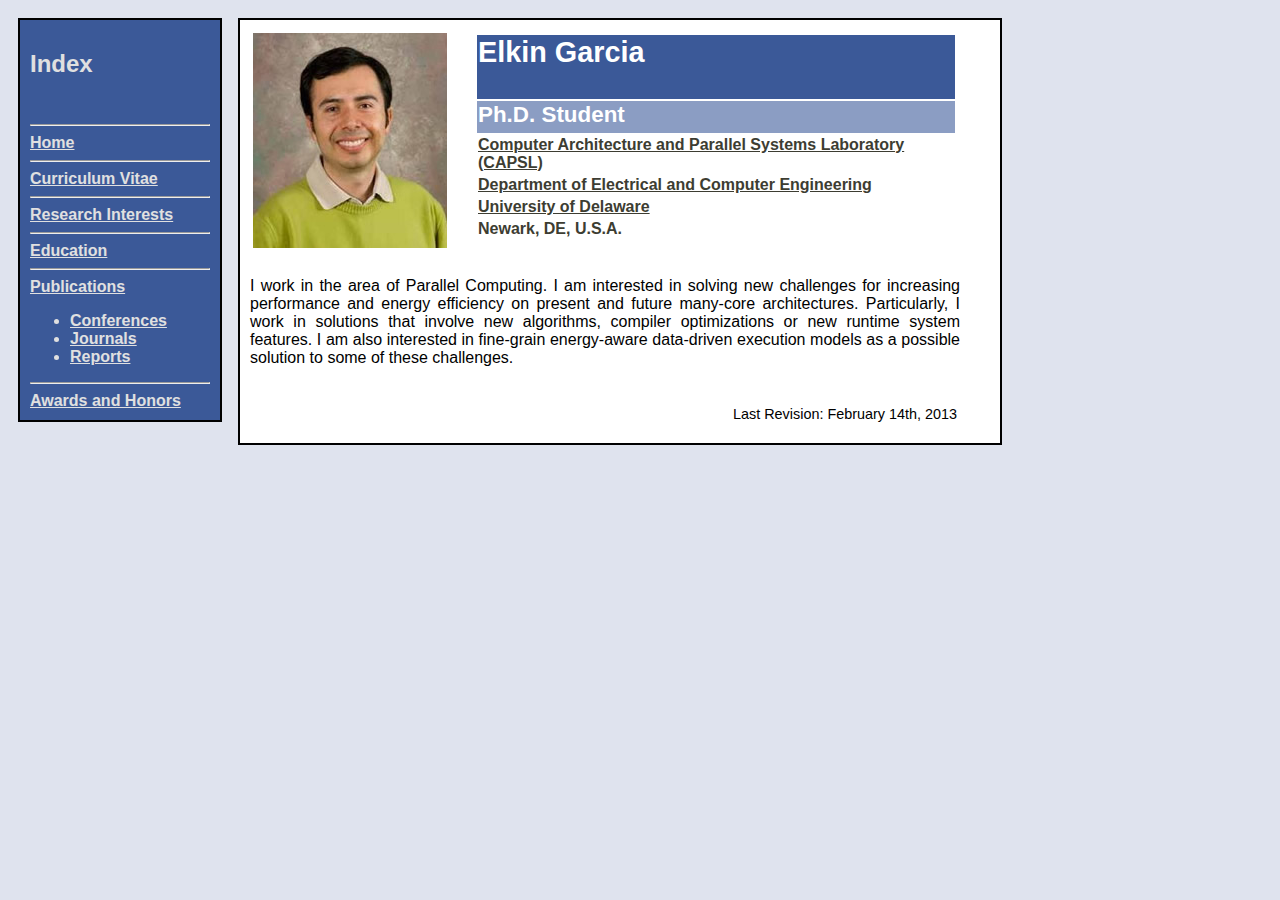
<file: research.html>
<!DOCTYPE html PUBLIC "-//W3C//DTD XHTML 1.0 Transitional//EN" "http://www.w3.org/TR/xhtml1/DTD/xhtml1-transitional.dtd">

<HTML xmlns="http://www.w3.org/1999/xhtml" dir="ltr"><!-- #BeginTemplate "master.dwt" --><HEAD><META http-equiv="Content-Type" content="text/html; charset=UTF-8">

<META name="author" content="Elkin Garcia">
<META name="robots" content="All">
<!-- #BeginEditable "description" -->
<META name="description" content="Elkin Garcia Research Interest">
<!-- #EndEditable -->

<!-- Background -->
<LINK rel="stylesheet" href="./index_files/Common.css" type="text/css">
<LINK rel="stylesheet" href="./index_files/Header.css" type="text/css">
<!-- Footer (Botton of the webpage)-->
<LINK rel="stylesheet" href="./index_files/Footer.css" type="text/css">
<!-- Menu -->
<LINK rel="stylesheet" href="./index_files/Menu.css" type="text/css">
<!-- Body of the page (below header) -->
<LINK rel="stylesheet" href="./index_files/Main.css" type="text/css">

<!-- #BeginEditable "title" -->
<TITLE>Elkin Garcia: Research Interest</TITLE>
<!-- #EndEditable -->

<!-- Google Code for tracking the visitor of the webpage -->
<script type="text/javascript">

  var _gaq = _gaq || [];
  _gaq.push(['_setAccount', 'UA-20231276-1']);
  _gaq.push(['_trackPageview']);

  (function() {
    var ga = document.createElement('script'); ga.type = 'text/javascript'; ga.async = true;
    ga.src = ('https:' == document.location.protocol ? 'https://ssl' : 'http://www') + '.google-analytics.com/ga.js';
    var s = document.getElementsByTagName('script')[0]; s.parentNode.insertBefore(ga, s);
  })();

</script>

</HEAD><!-- ******************************************************************************************* -->

<BODY>

<!-- ******************************************************************************************* -->
<DIV id="Header">


<TABLE>
        <TBODY><TR>
                <TD>
                <IMG src="./index_files/ElkinGarcia12.jpg" alt="Elkin Garcia picture">
                </TD>
                <TD class="VEmpty">
                <TD>
                        <TABLE>
                                <TBODY><TR>
                                        <TD class="Info1">Elkin Garcia</TD>
                                </TR>
                                <TR>
                                        <TD class="Info2">Ph.D. Student</TD>
                                </TR>
                                <TR>
                                        <TD class="Info3"><A href="http://www.capsl.udel.edu/" target="_blank">Computer Architecture and Parallel Systems Laboratory (CAPSL)</A></TD>
                                </TR>
                                <TR>
                                        <TD class="Info3"><A href="http://www.ece.udel.edu/" target="_blank">Department of Electrical and Computer Engineering</A></TD>
                                </TR>
                                <TR>
                                        <TD class="Info3"><A href="http://www.udel.edu/" target="_blank">University of Delaware</A></TD>
                                </TR>
                                <TR>
                                        <TD class="Info3">Newark, DE, U.S.A.</TD>
                                </TR>
                        </TBODY></TABLE>
                </TD>
        </TR>
</TBODY></TABLE>


<!-- ******************************************************************************************* -->
<!-- ******************************************************************************************* -->

<!-- #BeginEditable "Main" --> 
<div id="Main"> 
<p align="justify"> 

I work in the area of Parallel Computing. 
I am interested in solving new challenges for increasing performance and energy efficiency on present and future many-core architectures. 
Particularly, I work in solutions that involve new algorithms, compiler optimizations or new runtime system features. 
I am also interested in fine-grain energy-aware data-driven execution models as a possible solution to some of these challenges. 

</p>
<!-- ********************************************************************* --> 
<!-- ********************************************************************* --> 
 
</div> <!-- "Main" --> 
<!-- #EndEditable -->  

<!-- ******************************************************************************************* -->
<!-- ******************************************************************************************* -->

<DIV id="Footer">
<TABLE class="Footer">
        <TBODY><TR>
                <TD align="right" style="height: 24px">Last Revision: February 14th, 2013</TD>
        </TR>
</TBODY></TABLE>
</DIV> <!-- "Footer" -->


</DIV> <!-- "Header" -->

<!-- ******************************************************************************************* -->
<!-- ******************************************************************************************* -->


<DIV id="Menu">

<H2>Index</H2>
<BR>
<HR>
<A href="./index.html">Home</A>
<HR>
<!-- <A href="CVElkinGarciaEN.pdf" target="_blank">Curriculum Vitae</A> -->
<A href="./CV.html">Curriculum Vitae</A>
<HR>
<A href="./research.html">Research Interests</A>
<HR>
<A href="./education.html">Education</A>
<HR>
<A href="./publications.html">Publications</A>
<UL>
        <LI><A href="./publications.html#Conferences">Conferences</A></LI>
        <LI><A href="./publications.html#Journal">Journals</A></LI>
        <LI><A href="./publications.html#TechnicalReports">Reports</A></LI>
</UL>
<HR>
<A href="./awards.html">Awards and Honors</A>
</DIV> <!-- "Menu" -->



<!-- ******************************************************************************************* -->



<!-- ******************************************************************************************* -->

<!-- #EndTemplate -->

</BODY></HTML>
</file>
<file: index_files/Common.css>
﻿BODY {
	color:		#000000;
	background:	#dfe3ee;
}
</file>
<file: index_files/Header.css>
﻿#Header {
	display:	block;

	position:	absolute;
	top:		18px;
	left:		238px;
	width:		710px;

	border:		2px solid #000000;

	padding:	10px 40px 0px 10px;

	color:		#000000;
	background:	#FFFFFF;

	font-family:	"Verdana MS", sans-serif;
}

/******************************************************************************/

#Header A {
	color:		#000000;
	background:	#FFFFFF;
	font-family:	"Verdana MS", sans-serif;
}

#Header A:visited {
	color:		#000000; /* Before BBBB88 */
	background:	#FFFFFF;
	font-family:	"Verdana MS", sans-serif;
}

#Header A:hover {
	color:		#2C4C6C; /* Before BBBB88 */
	background:	#FFFFFF;
	font-family:	"Verdana MS", sans-serif;
}

/******************************************************************************/

#Header TD {
	vertical-align:	top;
}

#Header TD.Info1 {
	color:		#FFFFFF;
	background:	#3b5998;
	font-family:	"Verdana MS", sans-serif;
	font-size:	180%;
	font-weight:	bold;
	padding-bottom:	30px;
}

#Header TD.Info2 {
	color:		#FFFFFF;
	background:	#8b9dc3;
	font-family:	"Verdana MS", sans-serif;
	font-size:	140%;
	font-weight:	bold;
	padding-bottom:	5px;
}

#Header TD.Info3 {
	color:		#3D3D32;
	background:	#FFFFFF;
	font-family:	"Verdana MS", sans-serif;
	font-weight:	bold;
}

#Header TD.Info3 A {
	color:		#3D3D32;
	background:	#FFFFFF;
	font-family:	"Verdana MS", sans-serif;
	font-weight:	bold;
}

#Header TD.Info3 A:visited {
	color:		#3D3D32;
	background:	#FFFFFF;
	font-family:	"Verdana MS", sans-serif;
	font-weight:	bold;
}

#Header TD.Info3 A:hover {
	color:		#2C4C6C;
	background:	#FFFFFF;
	font-family:	"Verdana MS", sans-serif;
	font-weight:	bold;
}

/******************************************************************************/

#Header TD.VEmpty {
	width:		20px;
}

/******************************************************************************/
</file>
<file: index_files/Footer.css>
﻿#Footer {
	display:	block;

	position:	relative;
	left:		-10px;		/* padding of Header.css */
	width:		710px;

	padding:	10px 40px 10px 10px;

	color:		#000000;
	background:	#FFFFFF;

	font-family:	"Verdana MS", sans-serif;
}

/******************************************************************************/

#Footer TABLE.Footer {
	width:		100%;
	font-size:	90%;
}
</file>
<file: index_files/Menu.css>
﻿#Menu {
	display:	block;

	position:	absolute;
	top:		18px;
	left:		18px;
	width:		180px;
	border:		2px solid #000000;
	padding:	10px;

	color:		#E0E0E0;
	background:	#3b5998;

	font-family:	"Verdana MS", sans-serif;
}

/******************************************************************************/

#Menu A {
	color:		#E0E0E0;
	background:	#3b5998;
	font-family:	"Verdana MS", sans-serif;
	font-weight:	bold;
}

/******************************************************************************/

#Menu H2 {
	margin:		20px 0px 20px 0px;
}
</file>
<file: index_files/Main.css>
﻿#Main {
	display:		block;

	position:		relative;
	left:			-10px;		/* padding of Header.css */
	width:			710px;

	padding:		10px 40px 10px 10px;

	color:			#000000;
	background:		#FFFFFF;

	font-family:		"Verdana MS", sans-serif;
}

/******************************************************************************/

#Main A {
	color:		#000000;
	background:	#FFFFFF;
	font-family:	"Verdana MS", sans-serif;
}

#Header A:visited {
	color:		#000000; /* Before BBBB88 */
	background:	#FFFFFF;
	font-family:	"Verdana MS", sans-serif;
}

#Header A:hover {
	color:		#2C4C6C; /* Before BBBB88 */
	background:	#FFFFFF;
	font-family:	"Verdana MS", sans-serif;
}

/******************************************************************************/

#Main UL.SmallFont {
	font-family:		"Verdana MS", sans-serif;
	font-size:		90%;
	text-align:		justify;
	padding-left:		35px;
	margin-left:		0px;
}

/******************************************************************************/

#Main TH {
	border-color:		#000000;
	border-width:		1px;
	border-style:		solid;
	
	color:			#000000;
	background:		#FFFFFF;
}

/******************************************************************************/

#Main TR.HEmpty {
	height:			5px;
}

#Main TR.ConferenceOpen {
	background:		#CCFF99;
}

#Main TR.ConferenceOpen:hover {
	background:		#CCDCEC;
	color:			#2C4C6C;
}

#Main TR.ConferenceClosed {
	background:		#FF9080;
}

#Main TR.ConferenceClosed:hover {
	background:		#CCDCEC;
	color:			#2C4C6C;
}

#Main TR.ConferenceUnknown {
	background:		#FFFFFF;
}

#Main TR.ConferenceUnknown:hover {
	background:		#CCDCEC;
	color:			#2C4C6C;
}

/******************************************************************************/
#Main H2 
{
	background:		#CCDCEC;
	color:			#2C4C6C;
}

#Main TD.VEmpty {
	width:			20px;
}

#Main TD.ConferenceName {
	text-align:		left;
	width:			460px;
	padding: 		3px;
	border-color:		#000000;
	border-width:		1px;
	border-style:		solid;
}

#Main TD.ConferenceName A {
	color:			#000000;
	text-decoration:	none;
	background-color:	transparent;
}

#Main TD.ConferenceName A:visited {
	color:			#000000;
	text-decoration:	none;
	background-color:	transparent;
}

#Main TD.ConferenceName A:hover {
	color:			#2C4C6C;
	background-color:	transparent;
	text-decoration:	underline;
}

#Main TD.ConferenceDate {
	width:			70px;
	padding-top:		3px;
	padding-bottom:		3px;
	border-color:		#000000;
	border-width:		1px;
	border-style:		solid;
}

#Main TD.LegendOpen {
	width:			50px;
	background:		#CCFF99;
	border-color:		#000000;
	border-width:		1px;
	border-style:		solid;
}

#Main TD.LegendClosed {
	width:			50px;
	background:		#FF8070;
	border-color:		#000000;
	border-width:		1px;
	border-style:		solid;
}

#Main TD.LegendUnknown {
	width:			50px;
	background:		#FFFFFF;
	border-color:		#000000;
	border-width:		1px;
	border-style:		solid;
}

#Main TD.LegendDescription {
	width:			200px;
}

/******************************************************************************/

#Main P.Centered {
	text-align:		center;
	margin-top:		0px;
	margin-bottom:		0px;
	padding:		0px;
}

#Main P {
	text-align:		justify;
}
</file>
